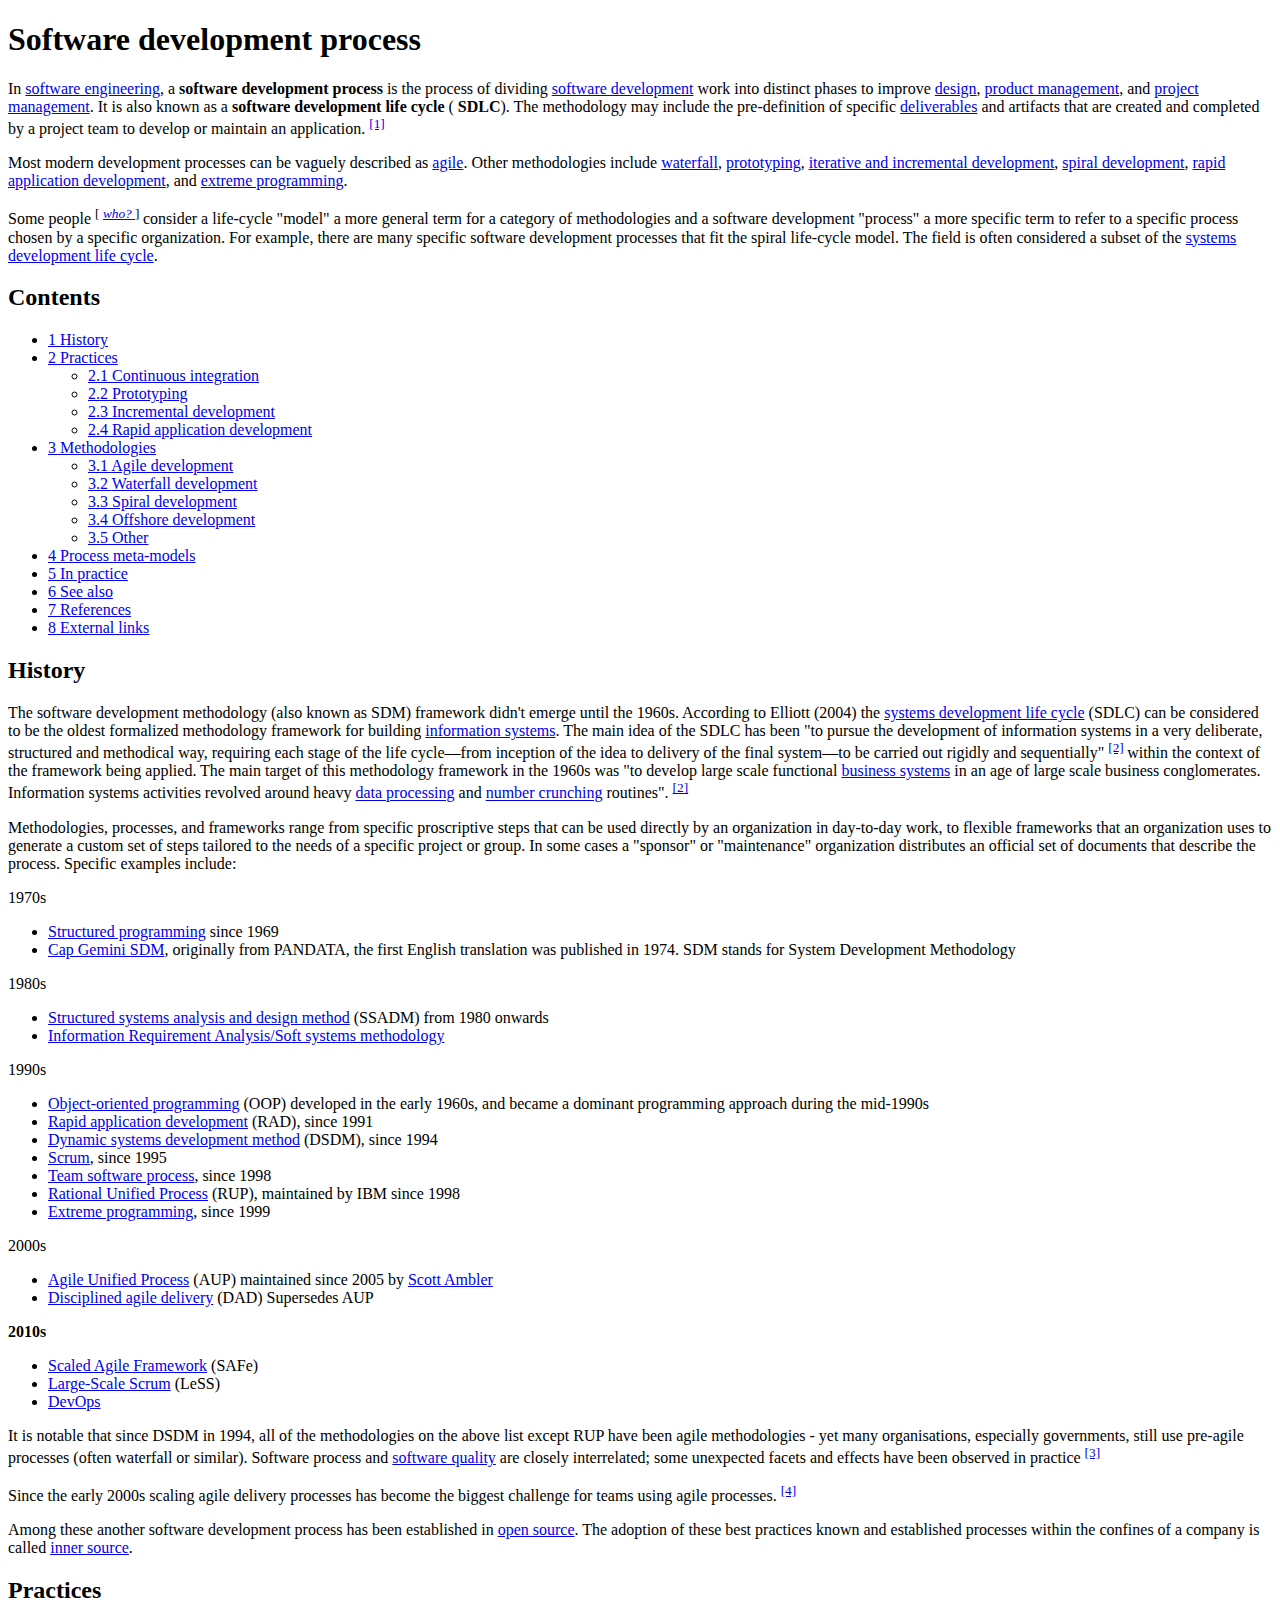
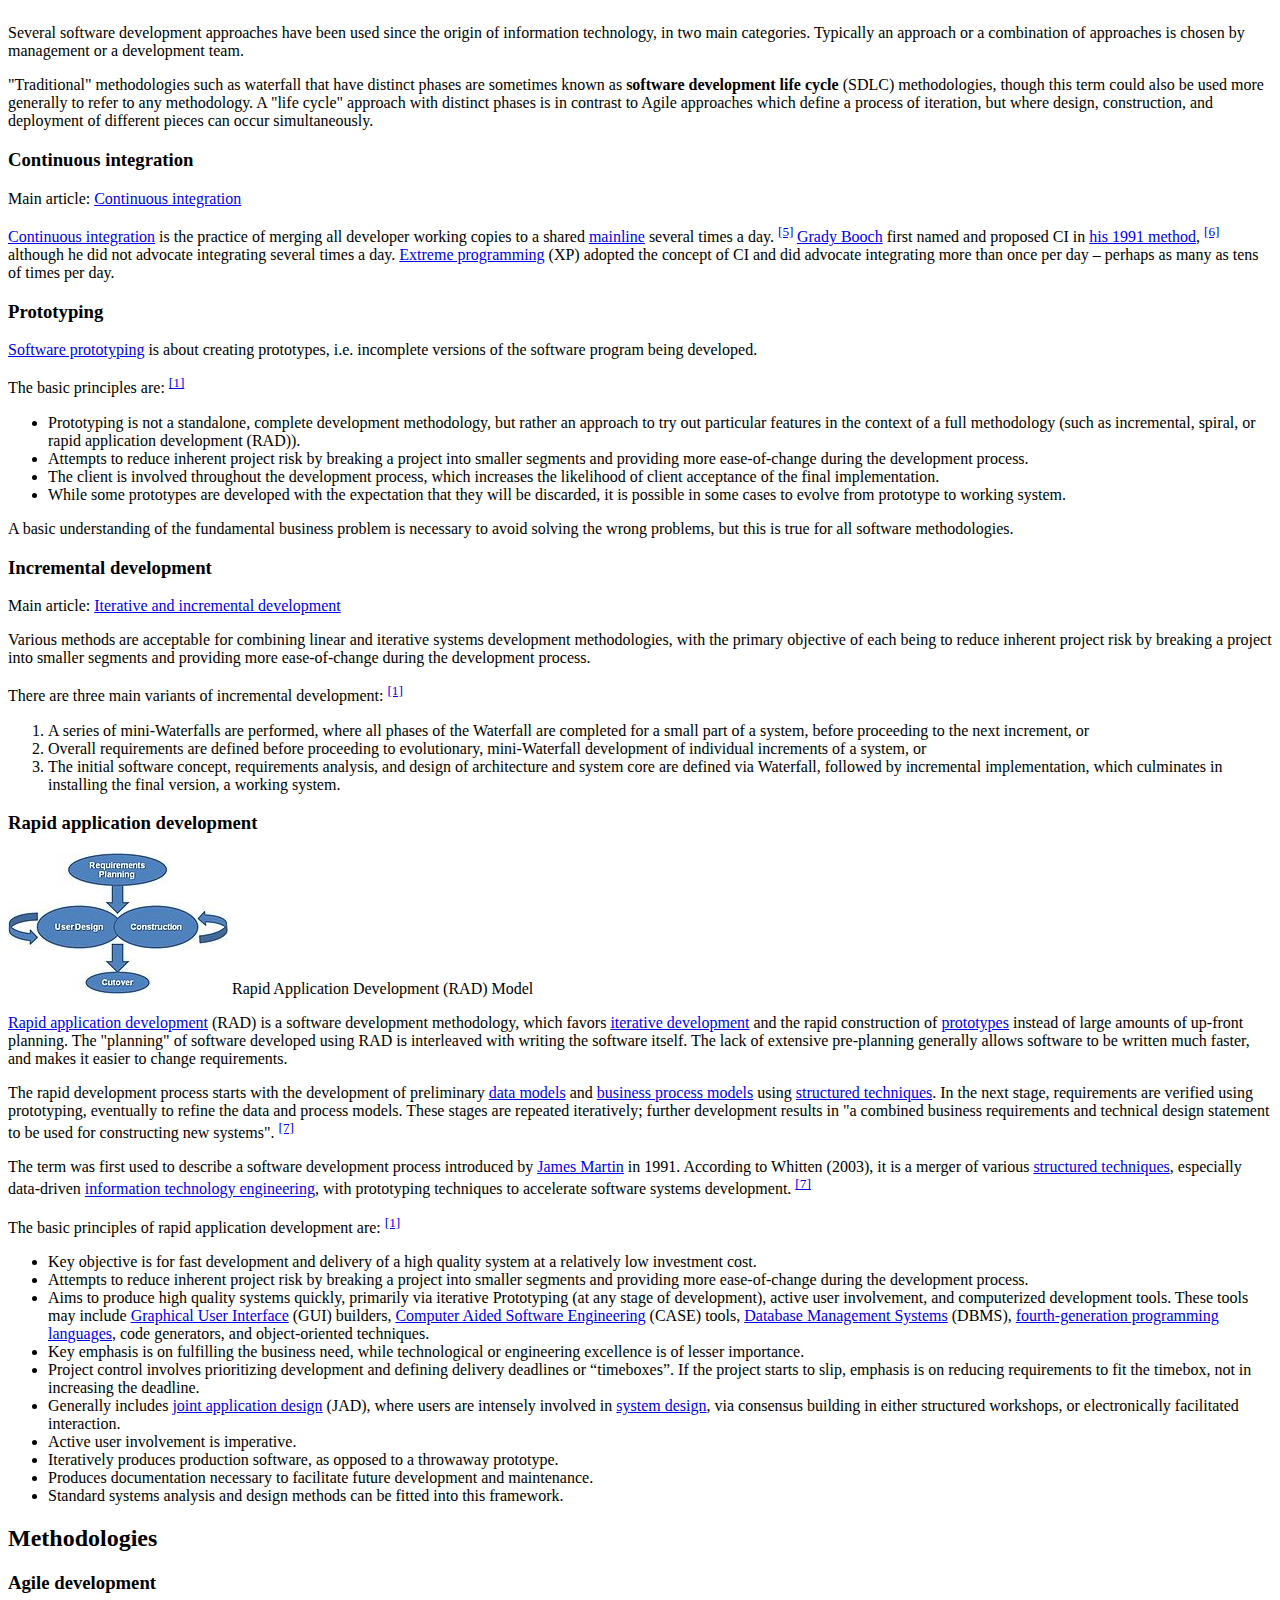
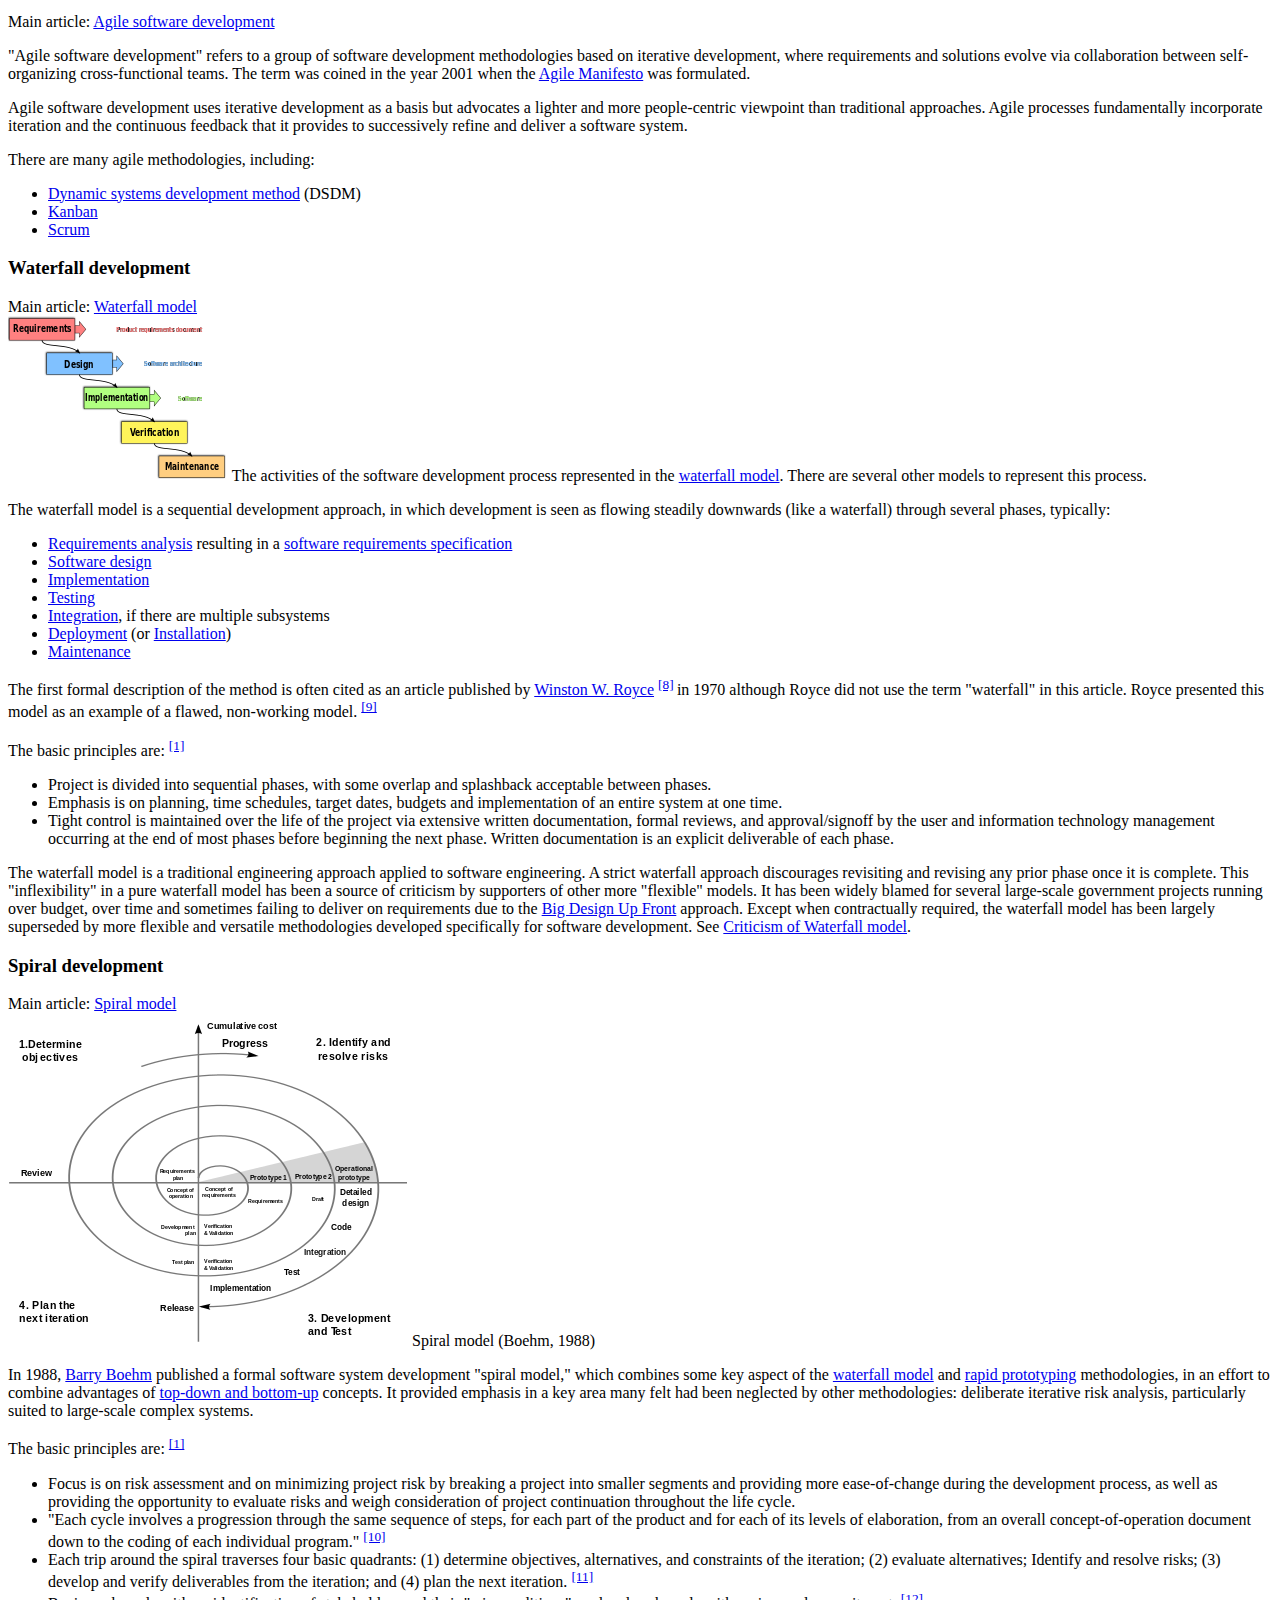
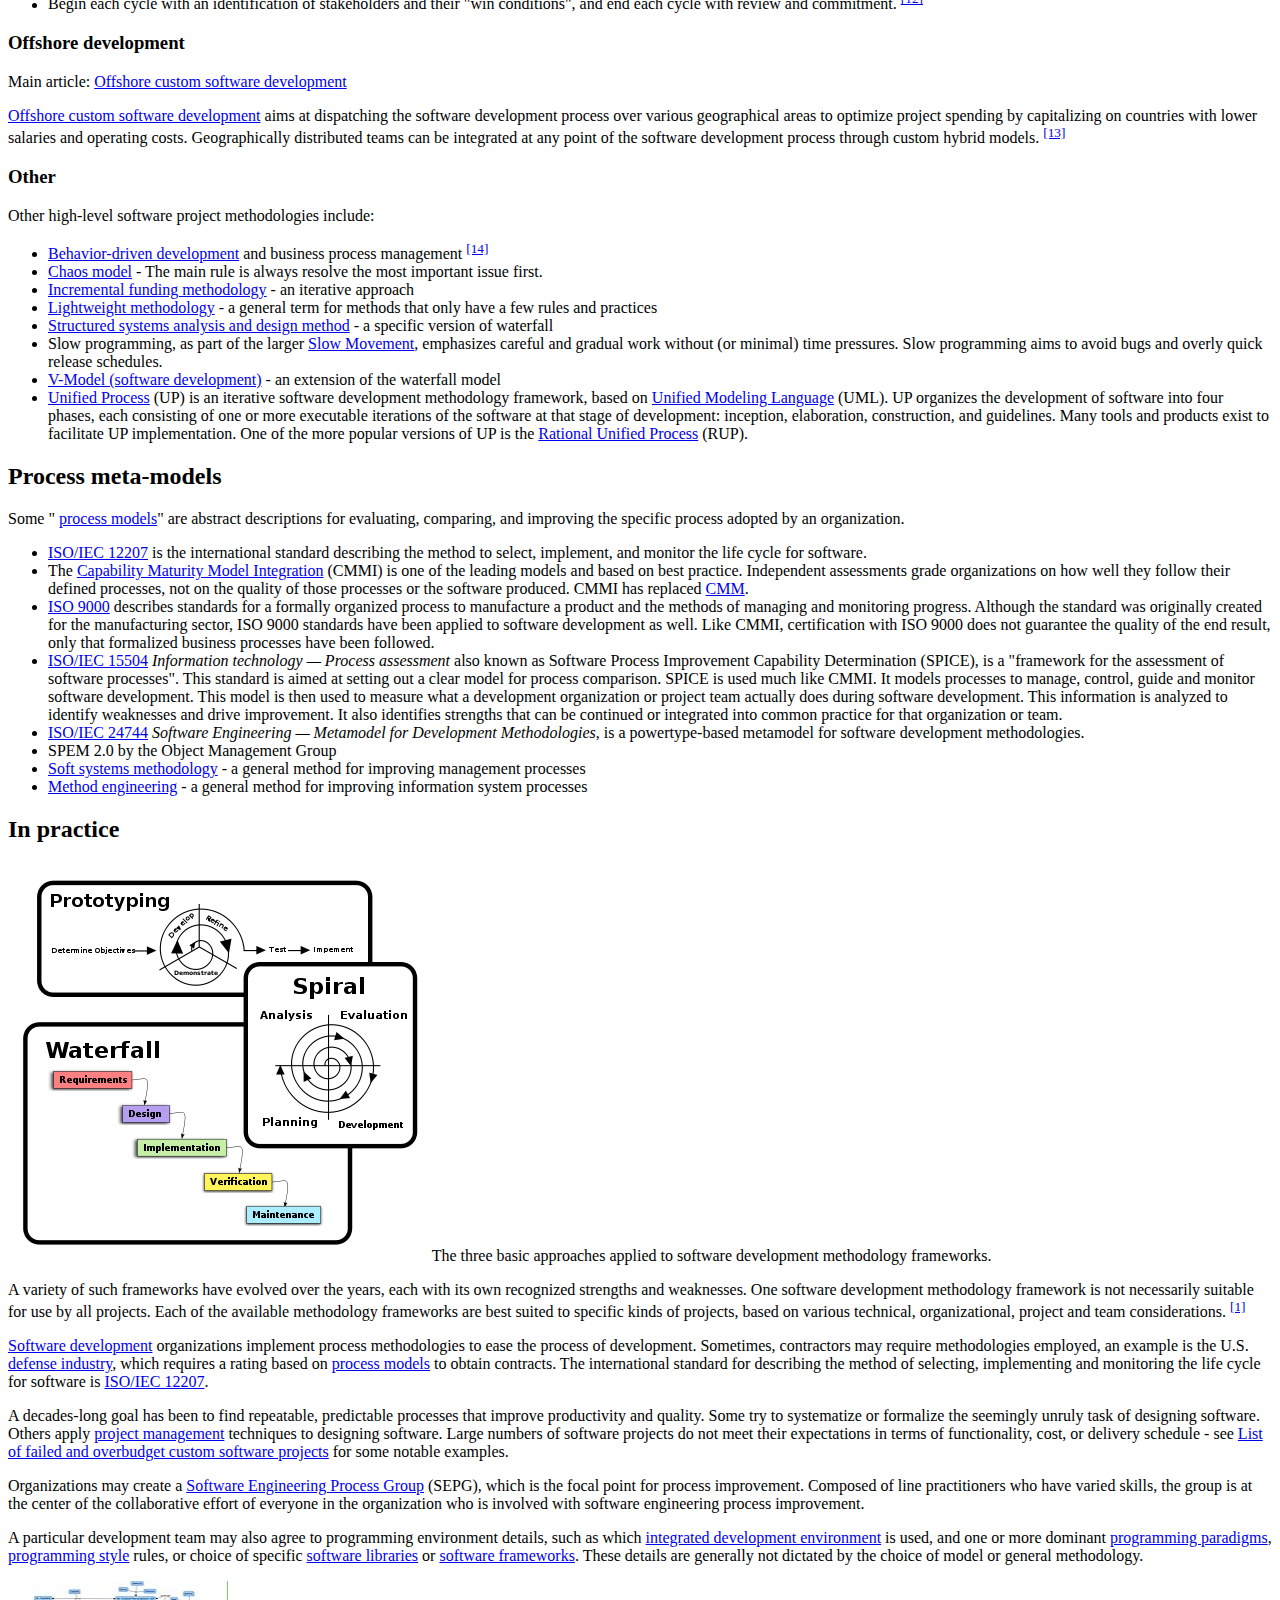
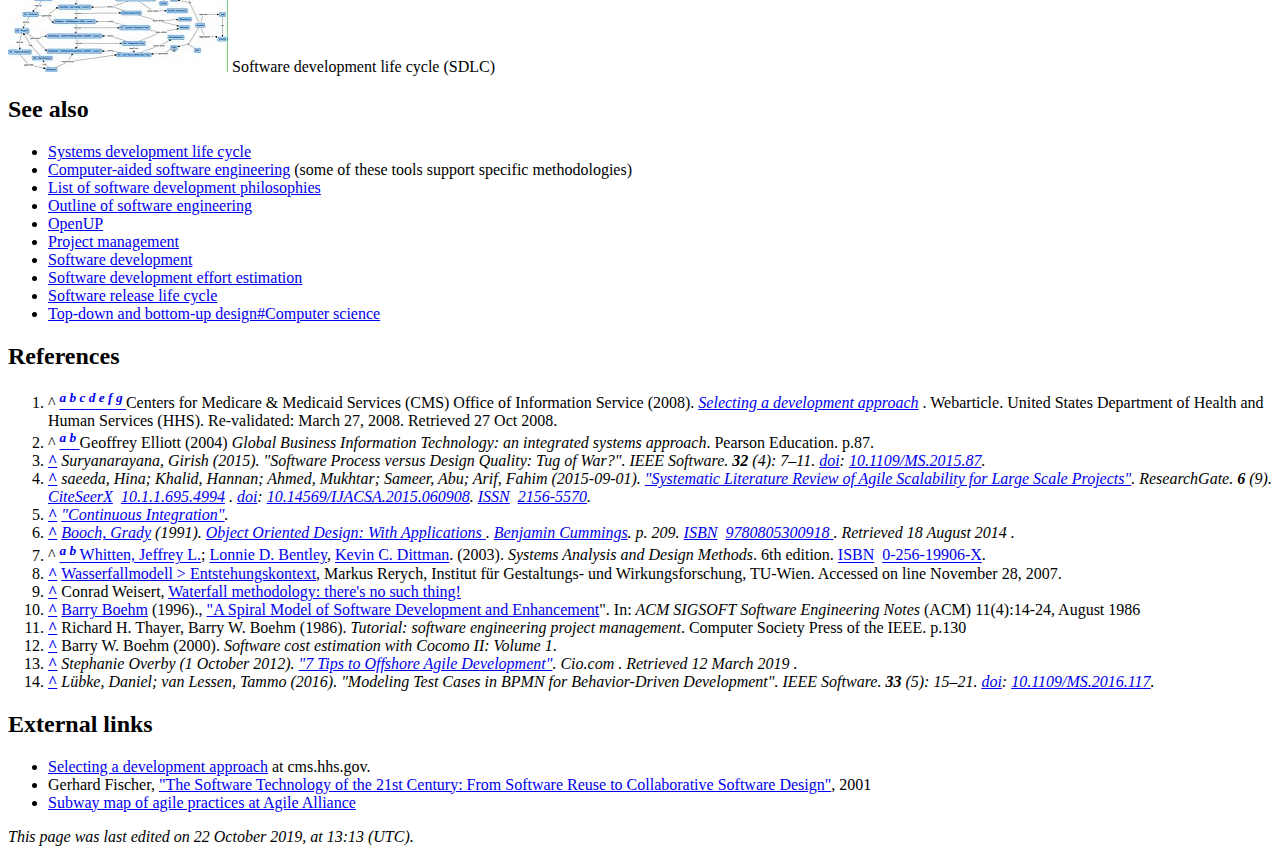
<file: lab107/index.html>
<!DOCTYPE html>
<html lang="en">
	<head>
		<meta charset="UTF-8"/>
		<title>Software development process</title>
		<link rel="apple-touch-icon" href="apple-favicon.png"/>
		<link rel="shortcut icon" href="favicon.ico"/>
		<link rel="canonical" href="https://en.wikipedia.org/wiki/Software_development_process"/>
	</head>
	<body>
		<h1>Software development process</h1>
		<p>
			In 
			<a href="https://en.wikipedia.org/wiki/Software_engineering" title="Software engineering">software engineering</a>, a 
			<b>software development process</b> is the process of dividing 
			<a href="https://en.wikipedia.org/wiki/Software_development" title="Software development">software development</a> work into distinct phases to improve 
			<a href="https://en.wikipedia.org/wiki/Software_design" title="Software design">design</a>, 
			<a href="https://en.wikipedia.org/wiki/Software_product_management" title="Software product management">product management</a>, and 
			<a href="https://en.wikipedia.org/wiki/Software_project_management" title="Software project management">project management</a>.  It is also known as a 
			<b>software development life cycle</b> (
			<b>SDLC</b>). The methodology may include the pre-definition of specific 
			<a href="https://en.wikipedia.org/wiki/Deliverable" title="Deliverable">deliverables</a> and artifacts that are created and completed by a project team to develop or maintain an application.
			<sup id="cite_ref-CMS08_1-0">
				<a href="#cite_note-CMS08-1">&#91;1&#93;</a>
			</sup>
		</p>
		<p>
			Most modern development processes can be vaguely described as 
			<a href="https://en.wikipedia.org/wiki/Agile_software_development" title="Agile software development">agile</a>. Other methodologies include 
			<a href="https://en.wikipedia.org/wiki/Waterfall_model" title="Waterfall model">waterfall</a>, 
			<a href="https://en.wikipedia.org/wiki/Software_prototyping" title="Software prototyping">prototyping</a>, 
			<a href="https://en.wikipedia.org/wiki/Iterative_and_incremental_development" title="Iterative and incremental development">iterative and incremental development</a>, 
			<a href="https://en.wikipedia.org/wiki/Spiral_development" title="Spiral development">spiral development</a>, 
			<a href="https://en.wikipedia.org/wiki/Rapid_application_development" title="Rapid application development">rapid application development</a>, and 
			<a href="https://en.wikipedia.org/wiki/Extreme_programming" title="Extreme programming">extreme programming</a>.
		</p>
		<p>
			Some people
			<sup>&#91;
				<i>
					<a href="https://en.wikipedia.org/wiki/Wikipedia:Manual_of_Style/Words_to_watch#Unsupported_attributions" title="Wikipedia:Manual of Style/Words to watch">
						<span title="The material near this tag possibly uses too-vague attribution or weasel words. (June 2019)">who?</span>
					</a>
				</i>&#93;
			</sup> consider a life-cycle "model" a more general term for a category of methodologies and a software development "process" a more specific term to refer to a specific process chosen by a specific organization. For example, there are many specific software development processes that fit the spiral life-cycle model. The field is often considered a subset of the 
			<a href="https://en.wikipedia.org/wiki/Systems_development_life_cycle" title="Systems development life cycle">systems development life cycle</a>.
		</p>

		<h2>Contents</h2>
		<ul>
			<li>
				<a href="#History">
					<span>1</span>
					<span>History</span>
				</a>
			</li>
			<li>
				<a href="#Practices">
					<span>2</span>
					<span>Practices</span>
				</a>
				<ul>
					<li>
						<a href="#Continuous_integration">
							<span>2.1</span>
							<span>Continuous integration</span>
						</a>
					</li>
					<li>
						<a href="#Prototyping">
							<span>2.2</span>
							<span>Prototyping</span>
						</a>
					</li>
					<li>
						<a href="#Incremental_development">
							<span>2.3</span>
							<span>Incremental development</span>
						</a>
					</li>
					<li>
						<a href="#Rapid_application_development">
							<span>2.4</span>
							<span>Rapid application development</span>
						</a>
					</li>
				</ul>
			</li>
			<li>
				<a href="#Methodologies">
					<span>3</span>
					<span>Methodologies</span>
				</a>
				<ul>
					<li>
						<a href="#Agile_development">
							<span>3.1</span>
							<span>Agile development</span>
						</a>
					</li>
					<li>
						<a href="#Waterfall_development">
							<span>3.2</span>
							<span>Waterfall development</span>
						</a>
					</li>
					<li>
						<a href="#Spiral_development">
							<span>3.3</span>
							<span>Spiral development</span>
						</a>
					</li>
					<li>
						<a href="#Offshore_development">
							<span>3.4</span>
							<span>Offshore development</span>
						</a>
					</li>
					<li>
						<a href="#Other">
							<span>3.5</span>
							<span>Other</span>
						</a>
					</li>
				</ul>
			</li>
			<li>
				<a href="#Process_meta-models">
					<span>4</span>
					<span>Process meta-models</span>
				</a>
			</li>
			<li>
				<a href="#In_practice">
					<span>5</span>
					<span>In practice</span>
				</a>
			</li>
			<li>
				<a href="#See_also">
					<span>6</span>
					<span>See also</span>
				</a>
			</li>
			<li>
				<a href="#References">
					<span>7</span>
					<span>References</span>
				</a>
			</li>
			<li>
				<a href="#External_links">
					<span>8</span>
					<span>External links</span>
				</a>
			</li>
		</ul>

		<h2 id="History">History</h2>
		<p>
			The software development methodology (also known as SDM) framework didn't emerge until the 1960s. According to Elliott (2004) the 
			<a href="https://en.wikipedia.org/wiki/Systems_development_life_cycle" title="Systems development life cycle">systems development life cycle</a> (SDLC) can be considered to be the oldest formalized methodology framework for building 
			<a href="https://en.wikipedia.org/wiki/Information_system" title="Information system">information systems</a>. The main idea of the SDLC has been "to pursue the development of information systems in a very deliberate, structured and methodical way, requiring each stage of the life cycle––from inception of the idea to delivery of the final system––to be carried out rigidly and sequentially"
			<sup id="cite_ref-Ell04_2-0">
				<a href="#cite_note-Ell04-2">&#91;2&#93;</a>
			</sup> within the context of the framework being applied. The main target of this methodology framework in the 1960s was "to develop large scale functional 
			<a href="https://en.wikipedia.org/wiki/Business_system" title="Business system">business systems</a> in an age of large scale business conglomerates. Information systems activities revolved around heavy 
			<a href="https://en.wikipedia.org/wiki/Data_processing" title="Data processing">data processing</a> and 
			<a href="https://en.wikipedia.org/wiki/Number_crunching" title="Number crunching">number crunching</a> routines".
			<sup id="cite_ref-Ell04_2-1">
				<a href="#cite_note-Ell04-2">&#91;2&#93;</a>
			</sup>
		</p>
		<p>
			Methodologies, processes, and frameworks range from specific proscriptive steps that can be used directly by an organization in day-to-day work, to flexible frameworks that an organization uses to generate a custom set of steps tailored to the needs of a specific project or group.  In some cases a "sponsor" or "maintenance" organization distributes an official set of documents that describe the process.  Specific examples include:
		</p>
		<dl>
			<dt>1970s</dt>
		</dl>
		<ul>
			<li>
				<a href="https://en.wikipedia.org/wiki/Structured_programming" title="Structured programming">Structured programming</a> since 1969
			</li>
			<li>
				<a href="https://en.wikipedia.org/wiki/Cap_Gemini_SDM" title="Cap Gemini SDM">Cap Gemini SDM</a>, originally from PANDATA, the first English translation was published in 1974. SDM stands for System Development Methodology
			</li>
		</ul>
		<dl>
			<dt>1980s</dt>
		</dl>
		<ul>
			<li>
				<a href="https://en.wikipedia.org/wiki/Structured_systems_analysis_and_design_method" title="Structured systems analysis and design method">Structured systems analysis and design method</a> (SSADM) from 1980 onwards
			</li>
			<li>
				<a href="https://en.wikipedia.org/wiki/Soft_systems_methodology" title="Soft systems methodology">Information Requirement Analysis/Soft systems methodology</a>
			</li>
		</ul>
		<dl>
			<dt>1990s</dt>
		</dl>
		<ul>
			<li>
				<a href="https://en.wikipedia.org/wiki/Object-oriented_programming" title="Object-oriented programming">Object-oriented programming</a> (OOP) developed in the early 1960s, and became a dominant programming approach during the mid-1990s
			</li>
			<li>
				<a href="https://en.wikipedia.org/wiki/Rapid_application_development" title="Rapid application development">Rapid application development</a> (RAD), since 1991
			</li>
			<li>
				<a href="https://en.wikipedia.org/wiki/Dynamic_systems_development_method" title="Dynamic systems development method">Dynamic systems development method</a> (DSDM), since 1994
			</li>
			<li>
				<a href="https://en.wikipedia.org/wiki/Scrum_(development)" title="Scrum (development)">Scrum</a>, since 1995
			</li>
			<li>
				<a href="https://en.wikipedia.org/wiki/Team_software_process" title="Team software process">Team software process</a>, since 1998
			</li>
			<li>
				<a href="https://en.wikipedia.org/wiki/Rational_Unified_Process" title="Rational Unified Process">Rational Unified Process</a> (RUP), maintained by IBM since 1998
			</li>
			<li>
				<a href="https://en.wikipedia.org/wiki/Extreme_programming" title="Extreme programming">Extreme programming</a>, since 1999
			</li>
		</ul>
		<dl>
			<dt>2000s</dt>
		</dl>
		<ul>
			<li>
				<a href="https://en.wikipedia.org/wiki/Agile_Unified_Process" title="Agile Unified Process">Agile Unified Process</a> (AUP) maintained since 2005 by 
				<a href="https://en.wikipedia.org/wiki/Scott_Ambler" title="Scott Ambler">Scott Ambler</a>
			</li>
			<li>
				<a href="https://en.wikipedia.org/wiki/Disciplined_agile_delivery" title="Disciplined agile delivery">Disciplined agile delivery</a> (DAD) Supersedes AUP
			</li>
		</ul>
		<p>
			<b>2010s</b>
		</p>
		<ul>
			<li>
				<a href="https://en.wikipedia.org/wiki/Scaled_Agile_Framework" title="Scaled Agile Framework">Scaled Agile Framework</a> (SAFe)
			</li>
			<li>
				<a href="https://en.wikipedia.org/wiki/Large-Scale_Scrum" title="Large-Scale Scrum">Large-Scale Scrum</a> (LeSS)
			</li>
			<li>
				<a href="https://en.wikipedia.org/wiki/DevOps" title="DevOps">DevOps</a>
			</li>
		</ul>
		<p>
			It is notable that since DSDM in 1994, all of the methodologies on the above list except RUP have been agile methodologies - yet many organisations, especially governments, still use  pre-agile processes (often waterfall or similar). Software process and 
			<a href="https://en.wikipedia.org/wiki/Software_quality" title="Software quality">software quality</a> are closely interrelated; some unexpected facets and effects have been observed in practice  
			<sup id="cite_ref-ieeesw_3-0">
				<a href="#cite_note-ieeesw-3">&#91;3&#93;</a>
			</sup>
		</p>
		<p>Since the early 2000s scaling agile delivery processes has become the biggest challenge for teams using agile processes.
			<sup id="cite_ref-4">
				<a href="#cite_note-4">&#91;4&#93;</a>
			</sup>
		</p>
		<p>Among these another software development process has been established in 
			<a href="https://en.wikipedia.org/wiki/Open-source_software" title="Open-source software">open source</a>. The adoption of these best practices known and established processes within the confines of a company is called 
			<a href="https://en.wikipedia.org/wiki/Inner_source" title="Inner source">inner source</a>.
		</p>

		<h2 id="Practices">Practices</h2>
		<p>
			Several software development approaches have been used since the origin of information technology, in two main categories. Typically an approach or a combination of approaches is chosen by management or a development team.
		</p>
		<p>
			"Traditional" methodologies such as waterfall that have distinct phases are sometimes known as 
			<b>software development life cycle</b> (SDLC) methodologies, though this term could also be used more generally to refer to any methodology. A "life cycle" approach with distinct phases is in contrast to Agile approaches which define a process of iteration, but where design, construction, and deployment of different pieces can occur simultaneously.
		</p>
		<h3 id="Continuous_integration">Continuous integration</h3>
		<div role="note">
			Main article: 
			<a href="https://en.wikipedia.org/wiki/Continuous_integration" title="Continuous integration">Continuous integration</a>
		</div>
		<p>
			<a href="https://en.wikipedia.org/wiki/Continuous_integration" title="Continuous integration">Continuous integration</a> is the practice of merging all developer working copies to a shared 
			<a href="https://en.wikipedia.org/wiki/Trunk_(software)" title="Trunk (software)">mainline</a> several times a day.
			<sup id="cite_ref-CI0_5-0">
				<a href="#cite_note-CI0-5">&#91;5&#93;</a>
			</sup>
			<a href="https://en.wikipedia.org/wiki/Grady_Booch" title="Grady Booch">Grady Booch</a> first named and proposed CI in 
			<a href="https://en.wikipedia.org/wiki/Booch_method" title="Booch method">his 1991 method</a>,
			<sup id="cite_ref-6">
				<a href="#cite_note-6">&#91;6&#93;</a>
			</sup> although he did not advocate integrating several times a day. 
			<a href="https://en.wikipedia.org/wiki/Extreme_programming" title="Extreme programming">Extreme programming</a> (XP) adopted the concept of CI and did advocate integrating more than once per day – perhaps as many as tens of times per day.
		</p>
		<h3 id="Prototyping">Prototyping</h3>
		<p>
			<a href="https://en.wikipedia.org/wiki/Software_prototyping" title="Software prototyping">Software prototyping</a> is about creating prototypes, i.e. incomplete versions of the software program being developed.
		</p>
		<p>
			The basic principles are:
			<sup id="cite_ref-CMS08_1-1">
				<a href="#cite_note-CMS08-1">&#91;1&#93;</a>
			</sup>
		</p>
		<ul>
			<li>
				Prototyping is not a standalone, complete development methodology, but rather an approach to try out particular features in the context of a full methodology (such as incremental, spiral, or rapid application development (RAD)).
			</li>
			<li>Attempts to reduce inherent project risk by breaking a project into smaller segments and providing more ease-of-change during the development process.</li>
			<li>The client is involved throughout the development process, which increases the likelihood of client acceptance of the final implementation.</li>
			<li>While some prototypes are developed with the expectation that they will be discarded, it is possible in some cases to evolve from prototype to working system.</li>
		</ul>
		<p>
			A basic understanding of the fundamental business problem is necessary to avoid solving the wrong problems, but this is true for all software methodologies.
		</p>
		<h3 id="Incremental_development">Incremental development</h3>
		<div role="note">
			Main article: 
			<a href="https://en.wikipedia.org/wiki/Iterative_and_incremental_development" title="Iterative and incremental development">Iterative and incremental development</a>
		</div>
		<p>
			Various methods are acceptable for combining linear and iterative systems development methodologies, with the primary objective of each being to reduce inherent project risk by breaking a project into smaller segments and providing more ease-of-change during the development process.
		</p>
		<p>
			There are three main variants of incremental development:
			<sup id="cite_ref-CMS08_1-2">
				<a href="#cite_note-CMS08-1">&#91;1&#93;</a>
			</sup>
		</p>
		<ol>
			<li>A series of mini-Waterfalls are performed, where all phases of the Waterfall are completed for a small part of a system, before proceeding to the next increment, or</li>
			<li>Overall requirements are defined before proceeding to evolutionary, mini-Waterfall development of individual increments of a system, or</li>
			<li>
				The initial software concept, requirements analysis, and design of architecture and system core are defined via Waterfall, followed by incremental implementation, which culminates in installing the final version, a working system.
			</li>
		</ol>
		<h3 id="Rapid_application_development">Rapid application development</h3>
		<img src="img/RADModel.JPG" width="220" height="141" />
		<span>Rapid Application Development (RAD) Model</span>
		<p>
			<a href="https://en.wikipedia.org/wiki/Rapid_application_development" title="Rapid application development">Rapid application development</a> (RAD) is a software development methodology, which favors 
			<a href="https://en.wikipedia.org/wiki/Iterative_development" title="Iterative development">iterative development</a> and the rapid construction of 
			<a href="https://en.wikipedia.org/wiki/Prototype" title="Prototype">prototypes</a> instead of large amounts of up-front planning. The "planning" of software developed using RAD is interleaved with writing the software itself. The lack of extensive pre-planning generally allows software to be written much faster, and makes it easier to change requirements.
		</p>
		<p>
			The rapid development process starts with the development of preliminary 
			<a href="https://en.wikipedia.org/wiki/Data_model" title="Data model">data models</a> and 
			<a href="https://en.wikipedia.org/wiki/Business_process_model" title="Business process model">business process models</a> using 
			<a href="https://en.wikipedia.org/wiki/Structured_technique" title="Structured technique">structured techniques</a>. In the next stage, requirements are verified using prototyping, eventually to refine the data and process models. These stages are repeated iteratively; further development results in "a combined business requirements and technical design statement to be used for constructing new systems".
			<sup id="cite_ref-WBD04_7-0">
				<a href="#cite_note-WBD04-7">&#91;7&#93;</a>
			</sup>
		</p>
		<p>
			The term was first used to describe a software development process introduced by 
			<a href="https://en.wikipedia.org/wiki/James_Martin_(author)" title="James Martin (author)">James Martin</a> in 1991.  According to Whitten (2003), it is a merger of various 
			<a href="https://en.wikipedia.org/wiki/Structured_Analysis_and_Design_Technique" title="Structured Analysis and Design Technique">structured techniques</a>, especially data-driven 
			<a href="https://en.wikipedia.org/wiki/Information_technology_engineering" title="Information technology engineering">information technology engineering</a>, with prototyping techniques to accelerate software systems development.
			<sup id="cite_ref-WBD04_7-1">
				<a href="#cite_note-WBD04-7">&#91;7&#93;</a>
			</sup>
		</p>
		<p>
			The basic principles of rapid application development are:
			<sup id="cite_ref-CMS08_1-3">
				<a href="#cite_note-CMS08-1">&#91;1&#93;</a>
			</sup>
		</p>
		<ul>
			<li>Key objective is for fast development and delivery of a high quality system at a relatively low investment cost.</li>
			<li>Attempts to reduce inherent project risk by breaking a project into smaller segments and providing more ease-of-change during the development process.</li>
			<li>
				Aims to produce high quality systems quickly, primarily via iterative Prototyping (at any stage of development), active user involvement, and computerized development tools. These tools may include 
				<a href="https://en.wikipedia.org/wiki/Graphical_User_Interface" title="Graphical User Interface">Graphical User Interface</a> (GUI) builders, 
				<a href="https://en.wikipedia.org/wiki/Computer_Aided_Software_Engineering" title="Computer Aided Software Engineering">Computer Aided Software Engineering</a> (CASE) tools, 
				<a href="https://en.wikipedia.org/wiki/Database_Management_System" title="Database Management System">Database Management Systems</a> (DBMS), 
				<a href="https://en.wikipedia.org/wiki/Fourth-generation_programming_language" title="Fourth-generation programming language">fourth-generation programming languages</a>, code generators, and object-oriented techniques.
			</li>
			<li>
				Key emphasis is on fulfilling the business need, while technological or engineering excellence is of lesser importance.
			</li>
			<li>
				Project control involves prioritizing development and defining delivery deadlines or “timeboxes”. If the project starts to slip, emphasis is on reducing requirements to fit the timebox, not in increasing the deadline.
			</li>
			<li>
				Generally includes 
				<a href="https://en.wikipedia.org/wiki/Joint_application_design" title="Joint application design">joint application design</a> (JAD), where users are intensely involved in 
				<a href="https://en.wikipedia.org/wiki/System_design" title="System design">system design</a>, via consensus building in either structured workshops, or electronically facilitated interaction.
			</li>
			<li>Active user involvement is imperative.</li>
			<li>Iteratively produces production software, as opposed to a throwaway prototype.</li>
			<li>Produces documentation necessary to facilitate future development and maintenance.</li>
			<li>Standard systems analysis and design methods can be fitted into this framework.</li>
		</ul>

		<h2 id="Methodologies">Methodologies</h2>
		<h3 id="Agile_development">Agile development</h3>
		<div role="note">
			Main article: 
			<a href="https://en.wikipedia.org/wiki/Agile_software_development" title="Agile software development">Agile software development</a>
		</div>
		<p>
			"Agile software development" refers to a group of software development methodologies based on iterative development, where requirements and solutions evolve via collaboration between self-organizing cross-functional teams. The term was coined in the year 2001 when the 
			<a href="https://en.wikipedia.org/wiki/Agile_Manifesto" title="Agile Manifesto">Agile Manifesto</a> was formulated.
		</p>
		<p>
			Agile software development uses iterative development as a basis but advocates a lighter and more people-centric viewpoint than traditional approaches. Agile processes fundamentally incorporate iteration and the continuous feedback that it provides to successively refine and deliver a software system.
		</p>
		<p>
			There are many agile methodologies, including:
		</p>
		<ul>
			<li>
				<a href="https://en.wikipedia.org/wiki/Dynamic_systems_development_method" title="Dynamic systems development method">Dynamic systems development method</a> (DSDM)
			</li>
			<li>
				<a href="https://en.wikipedia.org/wiki/Kanban_(development)" title="Kanban (development)">Kanban</a>
			</li>
			<li>
				<a href="https://en.wikipedia.org/wiki/Scrum_(development)" title="Scrum (development)">Scrum</a>
			</li>
		</ul>
		<h3 id="Waterfall_development">Waterfall development</h3>
		<div role="note">Main article: 
			<a href="https://en.wikipedia.org/wiki/Waterfall_model" title="Waterfall model">Waterfall model</a>
		</div>
		<img alt="" src="img/Waterfall_model.png" width="220" height="165" />
		<span>
			The activities of the software development process represented in the 
			<a href="https://en.wikipedia.org/wiki/Waterfall_model" title="Waterfall model">waterfall model</a>. There are several other models to represent this process.
		</span>
		<p>
			The waterfall model is a sequential development approach, in which development is seen as flowing steadily downwards (like a waterfall) through several phases, typically:
		</p>
		<ul>
			<li>
				<a href="https://en.wikipedia.org/wiki/Requirements_analysis" title="Requirements analysis">Requirements analysis</a> resulting in a 
				<a href="https://en.wikipedia.org/wiki/Software_requirements_specification" title="Software requirements specification">software requirements specification</a>
			</li>
			<li>
				<a href="https://en.wikipedia.org/wiki/Software_design" title="Software design">Software design</a>
			</li>
			<li>
				<a href="https://en.wikipedia.org/wiki/Computer_programming" title="Computer programming">Implementation</a>
			</li>
			<li>
				<a href="https://en.wikipedia.org/wiki/Software_testing" title="Software testing">Testing</a>
			</li>
			<li>
				<a href="https://en.wikipedia.org/wiki/System_integration" title="System integration">Integration</a>, if there are multiple subsystems
			</li>
			<li>
				<a href="https://en.wikipedia.org/wiki/Software_deployment" title="Software deployment">Deployment</a> (or 
				<a href="https://en.wikipedia.org/wiki/Installation_(computer_programs)" title="Installation (computer programs)">Installation</a>)
			</li>
			<li>
				<a href="https://en.wikipedia.org/wiki/Software_maintenance" title="Software maintenance">Maintenance</a>
			</li>
		</ul>
		<p>
			The first formal description of the method is often cited as an article published by 
			<a href="https://en.wikipedia.org/wiki/Winston_W._Royce" title="Winston W. Royce">Winston W. Royce</a>
			<sup id="cite_ref-8">
				<a href="#cite_note-8">&#91;8&#93;</a>
			</sup> in 1970 although Royce did not use the term "waterfall" in this article. Royce presented this model as an example of a flawed, non-working model.
			<sup id="cite_ref-9">
				<a href="#cite_note-9">&#91;9&#93;</a>
			</sup>
		</p>
		<p>
			The basic principles are:
			<sup id="cite_ref-CMS08_1-4">
				<a href="#cite_note-CMS08-1">&#91;1&#93;</a>
			</sup>
		</p>
		<ul>
			<li>Project is divided into sequential phases, with some overlap and splashback acceptable between phases.</li>
			<li>Emphasis is on planning, time schedules, target dates, budgets and implementation of an entire system at one time.</li>
			<li>
				Tight control is maintained over the life of the project via extensive written documentation, formal reviews, and approval/signoff by the user and information technology management occurring at the end of most phases before beginning the next phase.  Written documentation is an explicit deliverable of each phase.
			</li>
		</ul>
		<p>
			The waterfall model is a traditional engineering approach applied to software engineering.  A strict waterfall approach discourages revisiting and revising any prior phase once it is complete. This "inflexibility" in a pure waterfall model has been a source of criticism by supporters of other more "flexible" models.  It has been widely blamed for several large-scale government projects running over budget, over time and sometimes failing to deliver on requirements due to the 
			<a href="https://en.wikipedia.org/wiki/Big_Design_Up_Front" title="Big Design Up Front">Big Design Up Front</a> approach. Except when contractually required, the waterfall model has been largely superseded by more flexible and versatile methodologies developed specifically for software development. See 
			<a href="https://en.wikipedia.org/wiki/Waterfall_model#Criticism" title="Waterfall model">Criticism of Waterfall model</a>.
		</p>
		<h3 id="Spiral_development">Spiral development</h3>
		<div role="note">
			Main article: 
			<a href="https://en.wikipedia.org/wiki/Spiral_model" title="Spiral model">Spiral model</a>
		</div>
		<img src="img/Spiral_model_%28Boehm%2C_1988%29.png" width="400" height="333" />
		<span>Spiral model (Boehm, 1988)</span>
		<p>
			In 1988, 
			<a href="https://en.wikipedia.org/wiki/Barry_Boehm" title="Barry Boehm">Barry Boehm</a> published a formal software system development "spiral model," which combines some key aspect of the 
			<a href="https://en.wikipedia.org/wiki/Waterfall_model" title="Waterfall model">waterfall model</a> and 
			<a href="https://en.wikipedia.org/wiki/Rapid_application_development" title="Rapid application development">rapid prototyping</a> methodologies, in an effort to combine advantages of 
			<a href="https://en.wikipedia.org/wiki/Top-down_and_bottom-up_design" title="Top-down and bottom-up design">top-down and bottom-up</a> concepts.  It provided emphasis in a key area many felt had been neglected by other methodologies: deliberate iterative risk analysis, particularly suited to large-scale complex systems.
		</p>
		<p>
			The basic principles are:
			<sup id="cite_ref-CMS08_1-5">
				<a href="#cite_note-CMS08-1">&#91;1&#93;</a>
			</sup>
		</p>
		<ul>
			<li>
				Focus is on risk assessment and on minimizing project risk by breaking a project into smaller segments and providing more ease-of-change during the development process, as well as providing the opportunity to evaluate risks and weigh consideration of project continuation throughout the life cycle.
			</li>
			<li>
				"Each cycle involves a progression through the same sequence of steps, for each part of the product and for each of its levels of elaboration, from an overall concept-of-operation document down to the coding of each individual program."
				<sup id="cite_ref-BB86_10-0">
					<a href="#cite_note-BB86-10">&#91;10&#93;</a>
				</sup>
			</li>
			<li>
				Each trip around the spiral traverses four basic quadrants: (1) determine objectives, alternatives, and constraints of the iteration; (2) evaluate alternatives; Identify and resolve risks; (3) develop and verify deliverables from the iteration; and (4) plan the next iteration.
				<sup id="cite_ref-RT-BB86_11-0">
					<a href="#cite_note-RT-BB86-11">&#91;11&#93;</a>
				</sup>
			</li>
			<li>
				Begin each cycle with an identification of stakeholders and their "win conditions", and end each cycle with review and commitment.
				<sup id="cite_ref-12">
					<a href="#cite_note-12">&#91;12&#93;</a>
				</sup>
			</li>
		</ul>
		<h3 id="Offshore_development">Offshore development</h3>
		<div role="note">
			Main article: 
			<a href="https://en.wikipedia.org/wiki/Offshore_custom_software_development" title="Offshore custom software development">Offshore custom software development</a>
		</div>
		<p>
			<a href="https://en.wikipedia.org/wiki/Offshore_custom_software_development" title="Offshore custom software development">Offshore custom software development</a> aims at dispatching the software development process over various geographical areas to optimize project spending by capitalizing on countries with lower salaries and operating costs. Geographically distributed teams can be integrated at any point of the software development process through custom hybrid models.
			<sup id="cite_ref-13">
				<a href="#cite_note-13">&#91;13&#93;</a>
			</sup>
		</p>
		<h3 id="Other">Other</h3>
		<p>
			Other high-level software project methodologies include:
		</p>
		<ul>
			<li>
				<a href="https://en.wikipedia.org/wiki/Behavior-driven_development" title="Behavior-driven development">Behavior-driven development</a> and business process management
				<sup id="cite_ref-ieeeswbdd_14-0">
					<a href="#cite_note-ieeeswbdd-14">&#91;14&#93;</a>
				</sup>
			</li>
			<li>
				<a href="https://en.wikipedia.org/wiki/Chaos_model" title="Chaos model">Chaos model</a> - The main rule is always resolve the most important issue first.
			</li>
			<li>
				<a href="https://en.wikipedia.org/wiki/Incremental_funding_methodology" title="Incremental funding methodology">Incremental funding methodology</a> - an iterative approach
			</li>
			<li>
				<a href="https://en.wikipedia.org/wiki/Lightweight_methodology" title="Lightweight methodology">Lightweight methodology</a> - a general term for methods that only have a few rules and practices
			</li>
			<li>
				<a href="https://en.wikipedia.org/wiki/Structured_systems_analysis_and_design_method" title="Structured systems analysis and design method">Structured systems analysis and design method</a> - a specific version of waterfall
			</li>
			<li>
				Slow programming, as part of the larger 
				<a href="https://en.wikipedia.org/wiki/Slow_movement_(culture)" title="Slow movement (culture)">Slow Movement</a>, emphasizes careful and gradual work without (or minimal) time pressures. Slow programming aims to avoid bugs and overly quick release schedules.
			</li>
			<li>
				<a href="https://en.wikipedia.org/wiki/V-Model_(software_development)" title="V-Model (software development)">V-Model (software development)</a> - an extension of the waterfall model
			</li>
			<li>
				<a href="https://en.wikipedia.org/wiki/Unified_Process" title="Unified Process">Unified Process</a> (UP) is an iterative software development methodology framework, based on 
				<a href="https://en.wikipedia.org/wiki/Unified_Modeling_Language" title="Unified Modeling Language">Unified Modeling Language</a> (UML). UP organizes the development of software into four phases, each consisting of one or more executable iterations of the software at that stage of development: inception, elaboration, construction, and guidelines. Many tools and products exist to facilitate UP implementation. One of the more popular versions of UP is the 
				<a href="https://en.wikipedia.org/wiki/Rational_Unified_Process" title="Rational Unified Process">Rational Unified Process</a> (RUP).
			</li>
		</ul>

		<h2 id="Process_meta-models">Process meta-models</h2>
		<p>
			Some "
			<a href="https://en.wikipedia.org/wiki/Process_model" title="Process model">process models</a>" are abstract descriptions for evaluating, comparing, and improving the specific process adopted by an organization.
		</p>
		<ul>
			<li>
				<a href="https://en.wikipedia.org/wiki/ISO/IEC_12207" title="ISO/IEC 12207">ISO/IEC 12207</a> is the international standard describing the method to select, implement, and monitor the life cycle for software.
			</li>
			<li>
				The 
				<a href="https://en.wikipedia.org/wiki/Capability_Maturity_Model_Integration" title="Capability Maturity Model Integration">Capability Maturity Model Integration</a> (CMMI) is one of the leading models and based on best practice. Independent assessments grade organizations on how well they follow their defined processes, not on the quality of those processes or the software produced. CMMI has replaced 
				<a href="https://en.wikipedia.org/wiki/Capability_Maturity_Model" title="Capability Maturity Model">CMM</a>.
			</li>
			<li>
				<a href="https://en.wikipedia.org/wiki/ISO_9000" title="ISO 9000">ISO 9000</a> describes standards for a formally organized process to manufacture a product and the methods of managing and monitoring progress. Although the standard was originally created for the manufacturing sector, ISO 9000 standards have been applied to software development as well. Like CMMI, certification with ISO 9000 does not guarantee the quality of the end result, only that formalized business processes have been followed.
			</li>
			<li>
				<a href="https://en.wikipedia.org/wiki/ISO/IEC_15504" title="ISO/IEC 15504">ISO/IEC 15504</a>
				<i>Information technology &#8212; Process assessment</i> also known as Software Process Improvement Capability Determination (SPICE), is a "framework for the assessment of software processes". This standard is aimed at setting out a clear model for process comparison. SPICE is used much like CMMI. It models processes to manage, control, guide and monitor software development. This model is then used to measure what a development organization or project team actually does during software development. This information is analyzed to identify weaknesses and drive improvement. It also identifies strengths that can be continued or integrated into common practice for that organization or team.
			</li>
			<li>
				<a href="https://en.wikipedia.org/wiki/ISO/IEC_24744" title="ISO/IEC 24744">ISO/IEC 24744</a>
				<i>Software Engineering — Metamodel for Development Methodologies</i>, is a powertype-based metamodel for software development methodologies.
			</li>
			<li>SPEM 2.0 by the Object Management Group</li>
			<li>
				<a href="https://en.wikipedia.org/wiki/Soft_systems_methodology" title="Soft systems methodology">Soft systems methodology</a> - a general method for improving management processes
			</li>
			<li>
				<a href="https://en.wikipedia.org/wiki/Method_engineering" title="Method engineering">Method engineering</a> - a general method for improving information system processes
			</li>
		</ul>

		<h2 id="In_practice">In practice</h2>
		<img alt="" src="img/Three_software_development_patterns_mashed_together.png" width="420" height="398" />
		<span>The three basic approaches applied to software development methodology frameworks.</span>
		<p>
			A variety of such frameworks have evolved over the years, each with its own recognized strengths and weaknesses. One software development methodology framework is not necessarily suitable for use by all projects. Each of the available methodology frameworks are best suited to specific kinds of projects, based on various technical, organizational, project and team considerations.
			<sup id="cite_ref-CMS08_1-6">
				<a href="#cite_note-CMS08-1">&#91;1&#93;</a>
			</sup>
		</p>
		<p>
			<a href="https://en.wikipedia.org/wiki/Software_development" title="Software development">Software development</a> organizations implement process methodologies to ease the process of development. Sometimes, contractors may require methodologies employed, an example is the U.S. 
			<a href="https://en.wikipedia.org/wiki/Arms_industry" title="Arms industry">defense industry</a>, which requires a rating based on 
			<a href="https://en.wikipedia.org/wiki/Process_model" title="Process model">process models</a> to obtain contracts.  The international standard for describing the method of selecting, implementing and monitoring the life cycle for software is 
			<a href="https://en.wikipedia.org/wiki/ISO/IEC_12207" title="ISO/IEC 12207">ISO/IEC 12207</a>.
		</p>
		<p>
			A decades-long goal has been to find repeatable, predictable processes that improve productivity and quality. Some try to systematize or formalize the seemingly unruly task of designing software. Others apply 
			<a href="https://en.wikipedia.org/wiki/Project_management" title="Project management">project management</a> techniques to designing software. Large numbers of software projects do not meet their expectations in terms of functionality, cost, or delivery schedule - see 
			<a href="https://en.wikipedia.org/wiki/List_of_failed_and_overbudget_custom_software_projects" title="List of failed and overbudget custom software projects">List of failed and overbudget custom software projects</a> for some notable examples.
		</p>
		<p>
			Organizations may create a 
			<a href="https://en.wikipedia.org/wiki/Software_Engineering_Process_Group" title="Software Engineering Process Group">Software Engineering Process Group</a> (SEPG), which is the focal point for process improvement. Composed of line practitioners who have varied skills, the group is at the center of the collaborative effort of everyone in the organization who is involved with software engineering process improvement.
		</p>
		<p>
			A particular development team may also agree to programming environment details, such as which 
			<a href="https://en.wikipedia.org/wiki/Integrated_development_environment" title="Integrated development environment">integrated development environment</a> is used, and one or more dominant 
			<a href="https://en.wikipedia.org/wiki/Programming_paradigm" title="Programming paradigm">programming paradigms</a>, 
			<a href="https://en.wikipedia.org/wiki/Programming_style" title="Programming style">programming style</a> rules, or choice of specific 
			<a href="https://en.wikipedia.org/wiki/Software_libraries" title="Software libraries">software libraries</a> or 
			<a href="https://en.wikipedia.org/wiki/Software_framework" title="Software framework">software frameworks</a>.  These details are generally not dictated by the choice of model or general methodology.
		</p>
		<img src="img/SLDC.jpg" width="220" height="91" />
		<span>Software development life cycle (SDLC)</span>

		<h2 id="See_also">See also</h2>
		<ul>
			<li>
				<a href="https://en.wikipedia.org/wiki/Systems_development_life_cycle" title="Systems development life cycle">Systems development life cycle</a>
			</li>
			<li>
				<a href="https://en.wikipedia.org/wiki/Computer-aided_software_engineering" title="Computer-aided software engineering">Computer-aided software engineering</a> (some of these tools support specific methodologies)
			</li>
			<li>
				<a href="https://en.wikipedia.org/wiki/List_of_software_development_philosophies" title="List of software development philosophies">List of software development philosophies</a>
			</li>
			<li>
				<a href="https://en.wikipedia.org/wiki/Outline_of_software_engineering" title="Outline of software engineering">Outline of software engineering</a>
			</li>
			<li>
				<a href="https://en.wikipedia.org/wiki/OpenUP" title="OpenUP">OpenUP</a>
			</li>
			<li>
				<a href="https://en.wikipedia.org/wiki/Project_management" title="Project management">Project management</a>
			</li>
			<li>
				<a href="https://en.wikipedia.org/wiki/Software_development" title="Software development">Software development</a>
			</li>
			<li>
				<a href="https://en.wikipedia.org/wiki/Software_development_effort_estimation" title="Software development effort estimation">Software development effort estimation</a>
			</li>
			<li>
				<a href="https://en.wikipedia.org/wiki/Software_release_life_cycle" title="Software release life cycle">Software release life cycle</a>
			</li>
			<li>
				<a href="https://en.wikipedia.org/wiki/Top-down_and_bottom-up_design#Computer_science" title="Top-down and bottom-up design">Top-down and bottom-up design#Computer science</a>
			</li>
		</ul>

		<h2 id="References">References</h2>
		<ol>
			<li id="cite_note-CMS08-1">
				<span>^ 
					<a href="#cite_ref-CMS08_1-0">
						<sup>
							<i>
								<b>a</b>
							</i>
						</sup>
					</a>
					<a href="#cite_ref-CMS08_1-1">
						<sup>
							<i>
								<b>b</b>
							</i>
						</sup>
					</a>
					<a href="#cite_ref-CMS08_1-2">
						<sup>
							<i>
								<b>c</b>
							</i>
						</sup>
					</a>
					<a href="#cite_ref-CMS08_1-3">
						<sup>
							<i>
								<b>d</b>
							</i>
						</sup>
					</a>
					<a href="#cite_ref-CMS08_1-4">
						<sup>
							<i>
								<b>e</b>
							</i>
						</sup>
					</a>
					<a href="#cite_ref-CMS08_1-5">
						<sup>
							<i>
								<b>f</b>
							</i>
						</sup>
					</a>
					<a href="#cite_ref-CMS08_1-6">
						<sup>
							<i>
								<b>g</b>
							</i>
						</sup>
					</a>
				</span>
				<span>Centers for Medicare &amp; Medicaid Services (CMS) Office of Information Service (2008). 
					<i>
						<a rel="nofollow" href="http://www.cms.gov/Research-Statistics-Data-and-Systems/CMS-Information-Technology/XLC/Downloads/SelectingDevelopmentApproach.pdf">Selecting a development approach</a>
					</i>. Webarticle. United States Department of Health and Human Services (HHS). Re-validated: March 27, 2008.  Retrieved 27 Oct 2008.
				</span>
			</li>
			<li id="cite_note-Ell04-2">
				<span>^ 
					<a href="#cite_ref-Ell04_2-0">
						<sup>
							<i>
								<b>a</b>
							</i>
						</sup>
					</a>
					<a href="#cite_ref-Ell04_2-1">
						<sup>
							<i>
								<b>b</b>
							</i>
						</sup>
					</a>
				</span>
				<span>Geoffrey Elliott (2004) 
					<i>Global Business Information Technology: an integrated systems approach</i>. Pearson Education. p.87.
				</span>
			</li>
			<li id="cite_note-ieeesw-3">
				<span>
					<b>
						<a href="#cite_ref-ieeesw_3-0">^</a>
					</b>
				</span>
				<span>
					<cite>
						Suryanarayana, Girish (2015). "Software Process versus Design Quality: Tug of War?". 
						<i>IEEE Software</i>. 
						<b>32</b> (4): 7–11. 
						<a href="https://en.wikipedia.org/wiki/Digital_object_identifier" title="Digital object identifier">doi</a>:
						<a rel="nofollow" href="//doi.org/10.1109%2FMS.2015.87">10.1109/MS.2015.87</a>.
					</cite>
				</span>
			</li>
			<li id="cite_note-4">
				<span>
					<b>
						<a href="#cite_ref-4">^</a>
					</b>
				</span>
				<span>
					<cite>
						saeeda, Hina; Khalid, Hannan; Ahmed, Mukhtar; Sameer, Abu; Arif, Fahim (2015-09-01). 
						<a rel="nofollow" href="https://www.researchgate.net/publication/283527859">"Systematic Literature Review of Agile Scalability for Large Scale Projects"</a>. 
						<i>ResearchGate</i>. 
						<b>6</b> (9). 
						<a href="https://en.wikipedia.org/wiki/CiteSeerX" title="CiteSeerX">CiteSeerX</a>&#160;
						<span title="Freely accessible">
							<a rel="nofollow" href="//citeseerx.ist.psu.edu/viewdoc/summary?doi=10.1.1.695.4994">10.1.1.695.4994</a>
						</span>. 
						<a href="https://en.wikipedia.org/wiki/Digital_object_identifier" title="Digital object identifier">doi</a>:
						<a rel="nofollow" href="//doi.org/10.14569%2FIJACSA.2015.060908">10.14569/IJACSA.2015.060908</a>. 
						<a href="https://en.wikipedia.org/wiki/International_Standard_Serial_Number" title="International Standard Serial Number">ISSN</a>&#160;
						<a rel="nofollow" href="//www.worldcat.org/issn/2156-5570">2156-5570</a>.
					</cite>
				</span>
			</li>
			<li id="cite_note-CI0-5">
				<span>
					<b>
						<a href="#cite_ref-CI0_5-0">^</a>
					</b>
				</span>
				<span>
					<cite>
						<a rel="nofollow" href="https://www.thoughtworks.com/continuous-integration">"Continuous Integration"</a>.
					</cite>
				</span>
			</li>
			<li id="cite_note-6">
				<span>
					<b>
						<a href="#cite_ref-6">^</a>
					</b>
				</span>
				<span>
					<cite>
						<a href="https://en.wikipedia.org/wiki/Grady_Booch" title="Grady Booch">Booch, Grady</a> (1991). 
						<a rel="nofollow" href="https://books.google.com/?id=w5VQAAAAMAAJ&amp;q=continuous+integration+inauthor:grady+inauthor:booch&amp;dq=continuous+integration+inauthor:grady+inauthor:booch">
							<i>Object Oriented Design: With Applications</i>
						</a>. 
						<a href="https://en.wikipedia.org/wiki/Benjamin_Cummings" title="Benjamin Cummings">Benjamin Cummings</a>. p.&#160;209. 
						<a href="https://en.wikipedia.org/wiki/International_Standard_Book_Number" title="International Standard Book Number">ISBN</a>&#160;
						<a href="https://en.wikipedia.org/wiki/Special:BookSources/9780805300918" title="Special:BookSources/9780805300918">
							<bdi>9780805300918</bdi>
						</a>
						<span>. Retrieved 
							<span>18 August</span> 2014
						</span>.
					</cite>
				</span>
			</li>
			<li id="cite_note-WBD04-7">
				<span>^ 
					<a href="#cite_ref-WBD04_7-0">
						<sup>
							<i>
								<b>a</b>
							</i>
						</sup>
					</a>
					<a href="#cite_ref-WBD04_7-1">
						<sup>
							<i>
								<b>b</b>
							</i>
						</sup>
					</a>
				</span>
				<span>
					<a href="https://en.wikipedia.org/wiki/Whitten,_Jeffrey_L." title="Whitten, Jeffrey L.">Whitten, Jeffrey L.</a>; 
					<a href="https://en.wikipedia.org/wiki/Lonnie_D._Bentley" title="Lonnie D. Bentley">Lonnie D. Bentley</a>, 
					<a href="https://en.wikipedia.org/wiki/Kevin_C._Dittman" title="Kevin C. Dittman">Kevin C. Dittman</a>. (2003). 
					<i>Systems Analysis and Design Methods</i>. 6th edition. 
					<link rel="mw-deduplicated-inline-style" href="mw-data:TemplateStyles:r886058088"/>
					<a href="https://en.wikipedia.org/wiki/International_Standard_Book_Number" title="International Standard Book Number">ISBN</a>&#160;
					<a href="https://en.wikipedia.org/wiki/Special:BookSources/0-256-19906-X" title="Special:BookSources/0-256-19906-X">0-256-19906-X</a>.
				</span>
			</li>
			<li id="cite_note-8">
				<span>
					<b>
						<a href="#cite_ref-8">^</a>
					</b>
				</span>
				<span>
					<a rel="nofollow" href="http://cartoon.iguw.tuwien.ac.at/fit/fit01/wasserfall/entstehung.html">Wasserfallmodell &gt; Entstehungskontext</a>, Markus Rerych, Institut für Gestaltungs- und Wirkungsforschung, TU-Wien. Accessed on line November 28, 2007.
				</span>
			</li>
			<li id="cite_note-9">
				<span>
					<b>
						<a href="#cite_ref-9">^</a>
					</b>
				</span>
				<span>Conrad Weisert, 
					<a rel="nofollow" href="http://www.idinews.com/waterfall.html">Waterfall methodology: there's no such thing!</a>
				</span>
			</li>
			<li id="cite_note-BB86-10">
				<span>
					<b>
						<a href="#cite_ref-BB86_10-0">^</a>
					</b>
				</span>
				<span>
					<a href="https://en.wikipedia.org/wiki/Barry_Boehm" title="Barry Boehm">Barry Boehm</a> (1996)., 
					<a rel="nofollow" href="http://doi.acm.org/10.1145/12944.12948">"A Spiral Model of Software Development and Enhancement</a>". In: 
					<i>ACM SIGSOFT Software Engineering Notes</i> (ACM) 11(4):14-24, August 1986
				</span>
			</li>
			<li id="cite_note-RT-BB86-11">
				<span>
					<b>
						<a href="#cite_ref-RT-BB86_11-0">^</a>
					</b>
				</span>
				<span>Richard H. Thayer, Barry W. Boehm (1986). 
					<i>Tutorial: software engineering project management</i>. Computer Society Press of the IEEE. p.130
				</span>
			</li>
			<li id="cite_note-12">
				<span>
					<b>
						<a href="#cite_ref-12">^</a>
					</b>
				</span>
				<span>Barry W. Boehm (2000). 
					<i>Software cost estimation with Cocomo II: Volume 1</i>.
				</span>
			</li>
			<li id="cite_note-13">
				<span>
					<b>
						<a href="#cite_ref-13">^</a>
					</b>
				</span>
				<span>
					<cite>
						Stephanie Overby (1 October 2012). 
						<a rel="nofollow" href="https://www.cio.com/article/2391721/7-tips-to-offshore-agile-development.html">"7 Tips to Offshore Agile Development"</a>. 
						<i>Cio.com</i>
						<span>. Retrieved 
							<span>12 March</span> 2019
						</span>.
					</cite>
				</span>
			</li>
			<li id="cite_note-ieeeswbdd-14">
				<span>
					<b>
						<a href="#cite_ref-ieeeswbdd_14-0">^</a>
					</b>
				</span>
				<span>
					<cite>
						Lübke, Daniel; van Lessen, Tammo (2016). "Modeling Test Cases in BPMN for Behavior-Driven Development". 
						<i>IEEE Software</i>. 
						<b>33</b> (5): 15–21. 
						<a href="https://en.wikipedia.org/wiki/Digital_object_identifier" title="Digital object identifier">doi</a>:
						<a rel="nofollow" href="//doi.org/10.1109%2FMS.2016.117">10.1109/MS.2016.117</a>.
					</cite>
				</span>
			</li>
		</ol>

		<h2 id="External_links">External links</h2>
		<ul>
			<li>
				<a rel="nofollow" href="http://www.cms.gov/Research-Statistics-Data-and-Systems/CMS-Information-Technology/XLC/Downloads/SelectingDevelopmentApproach.pdf">Selecting a development approach</a> at cms.hhs.gov.
			</li>
			<li>
				Gerhard Fischer, 
				<a rel="nofollow" href="http://l3d.cs.colorado.edu/~gerhard/papers/isfst2001.pdf">"The Software Technology of the 21st Century: From Software Reuse to Collaborative Software Design"</a>, 2001
			</li>
			<li>
				<a rel="nofollow" href="https://www.agilealliance.org/agile101/subway-map-to-agile-practices/">Subway map of agile practices at Agile Alliance</a>
			</li>
		</ul>

		<p>
			<i>This page was last edited on 22 October 2019, at 13:13 (UTC).</i>
		</p>
	</body>
</html>
</file>
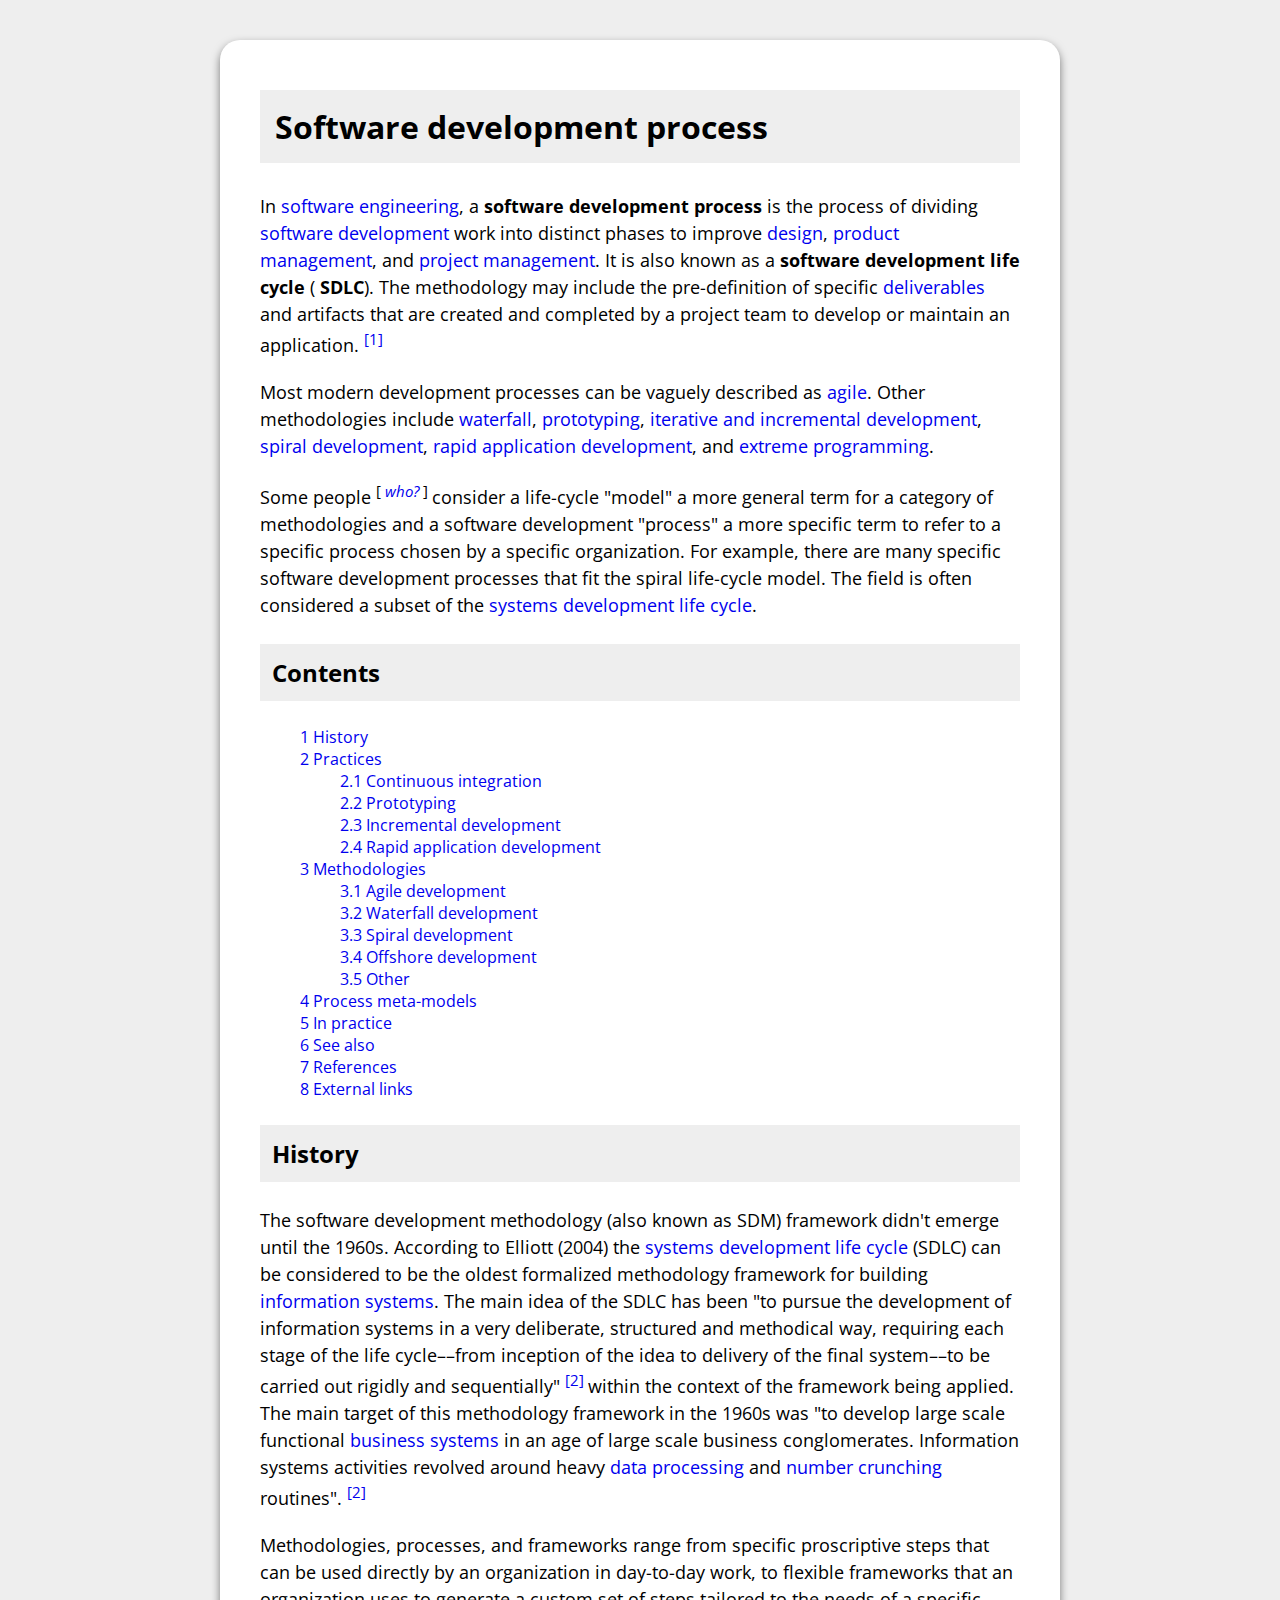
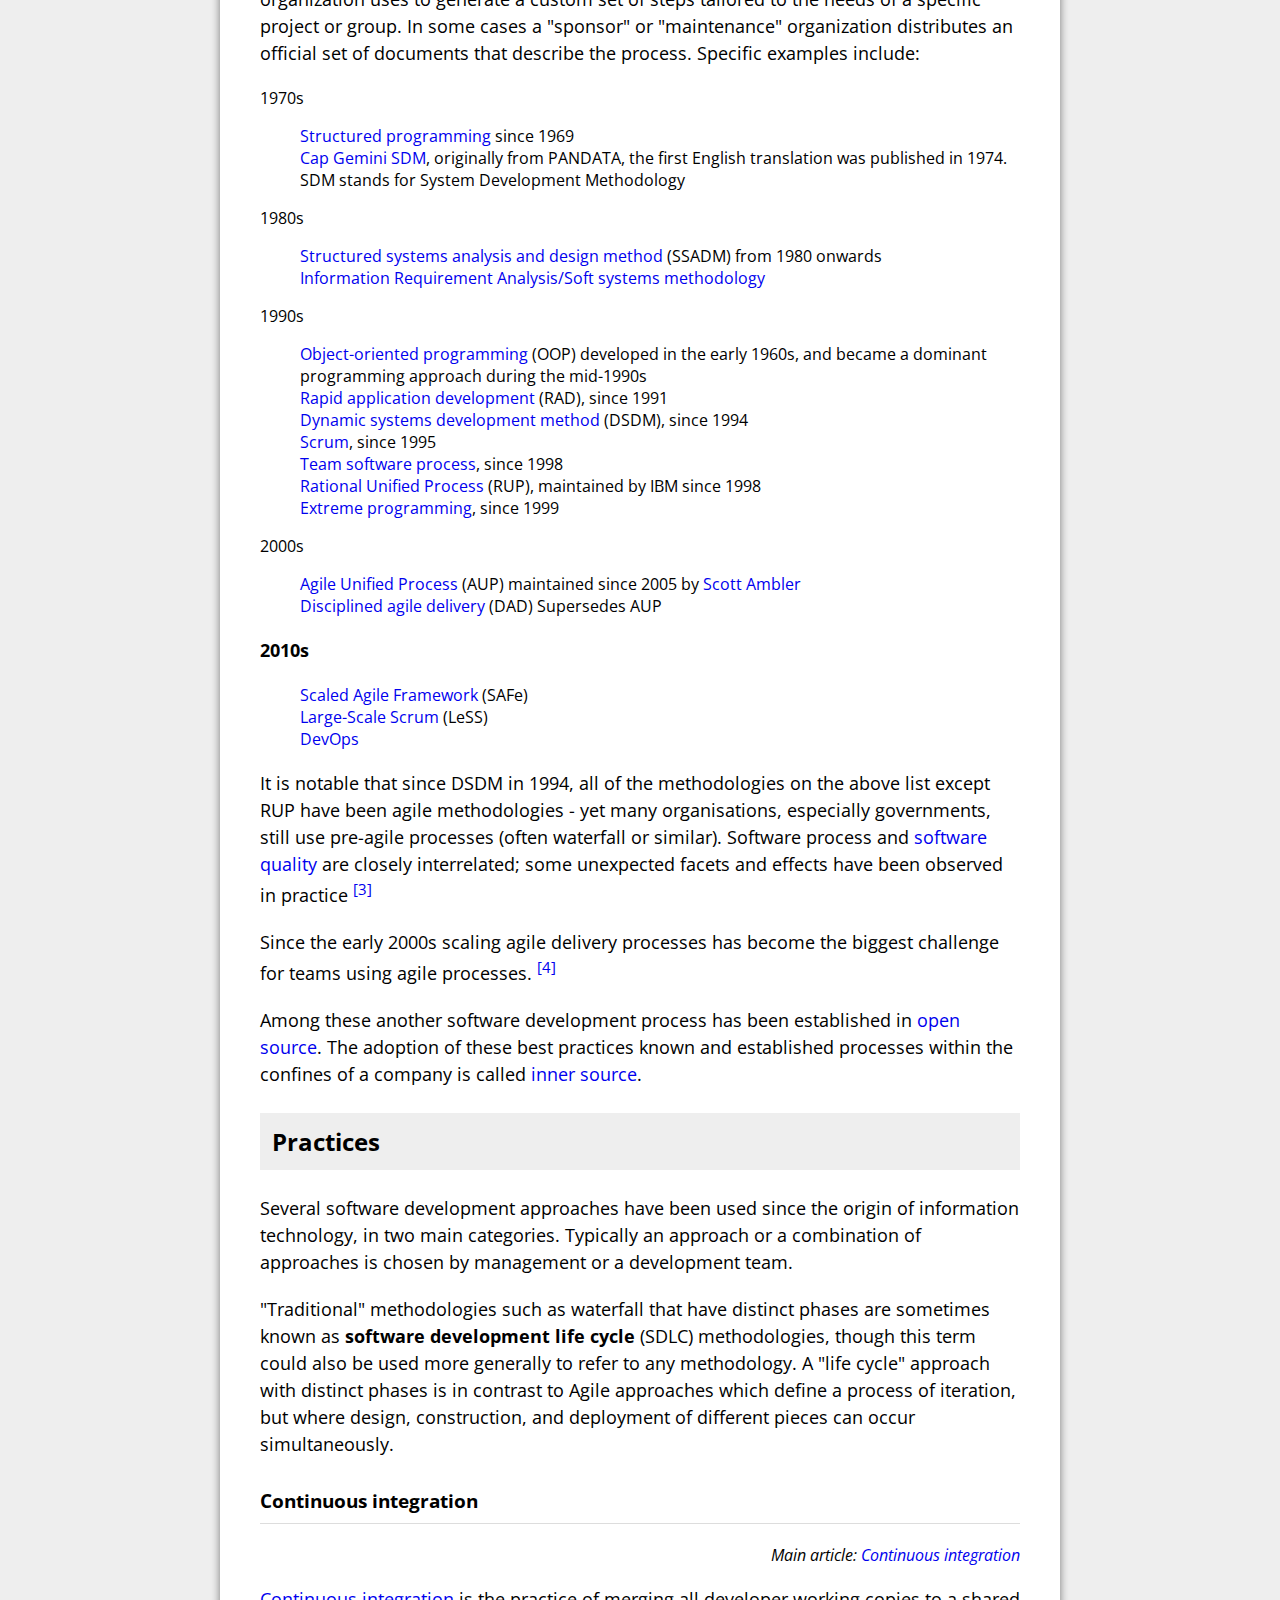
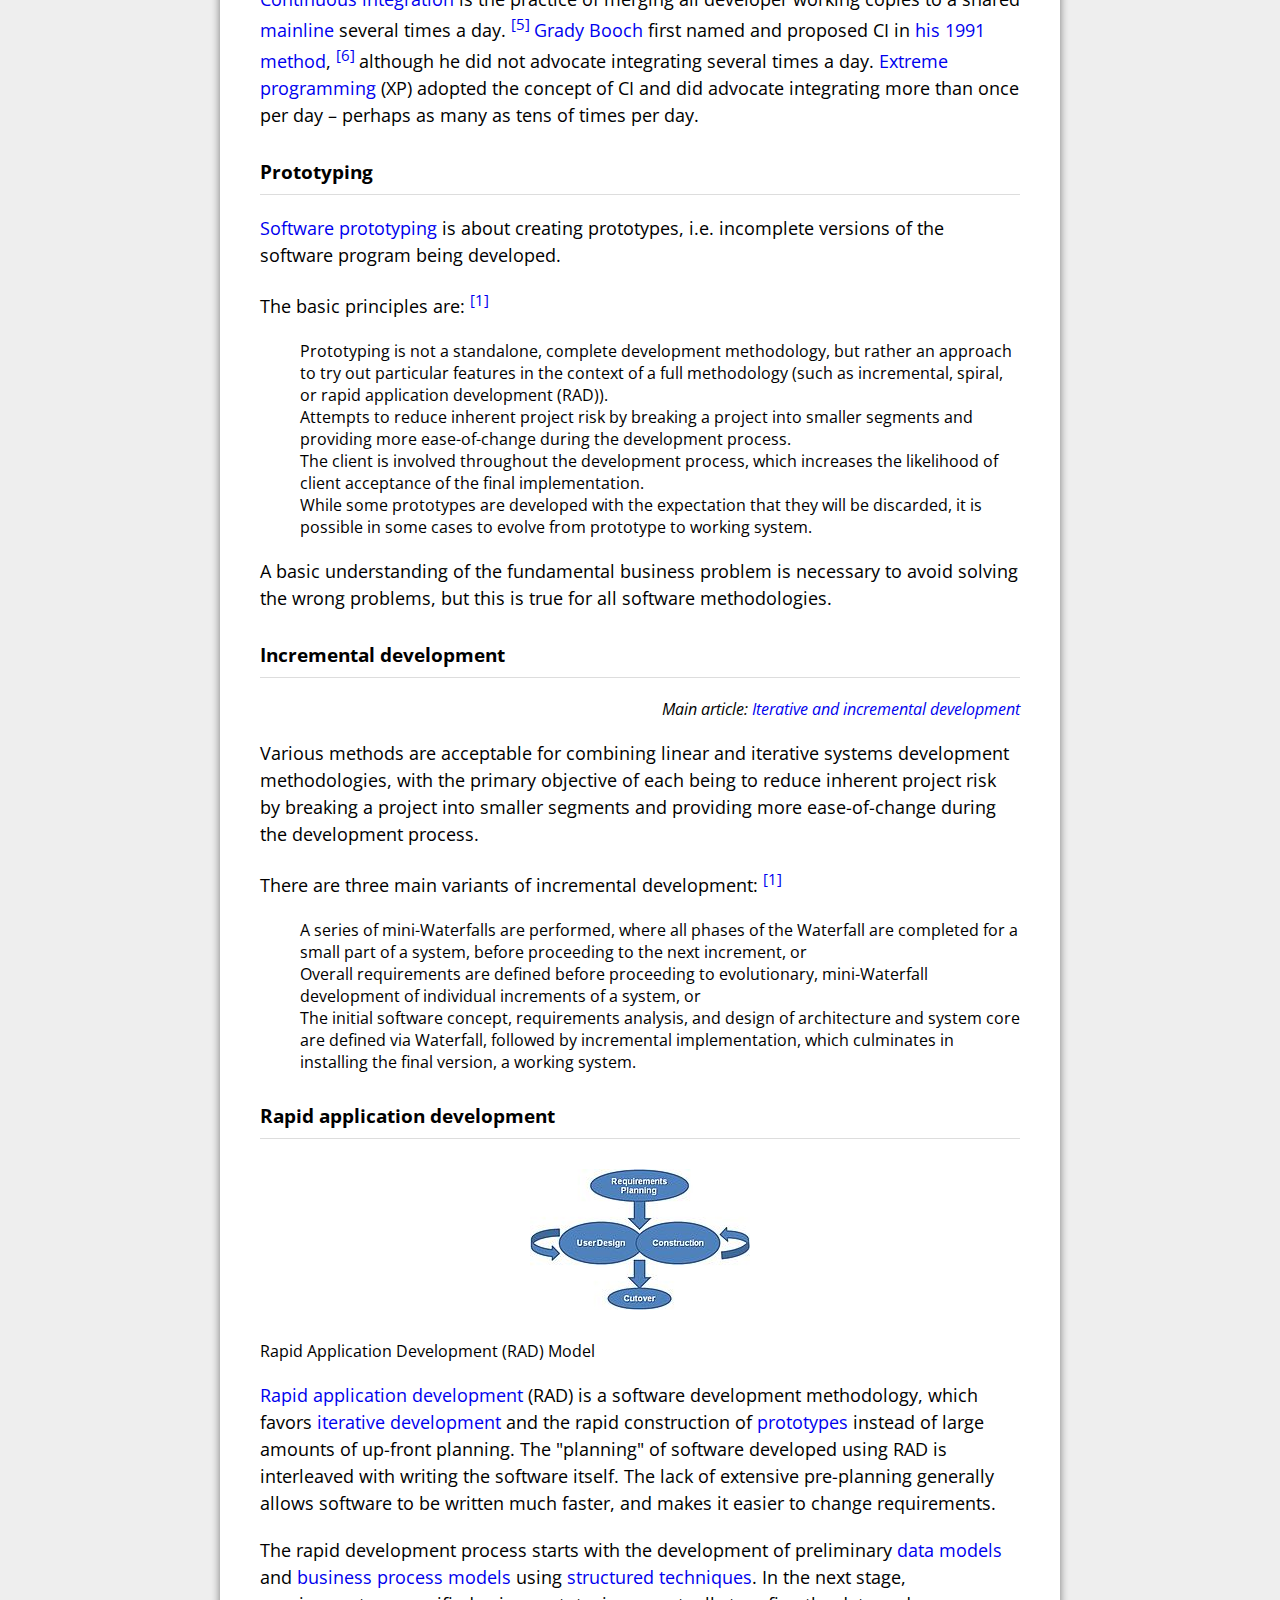
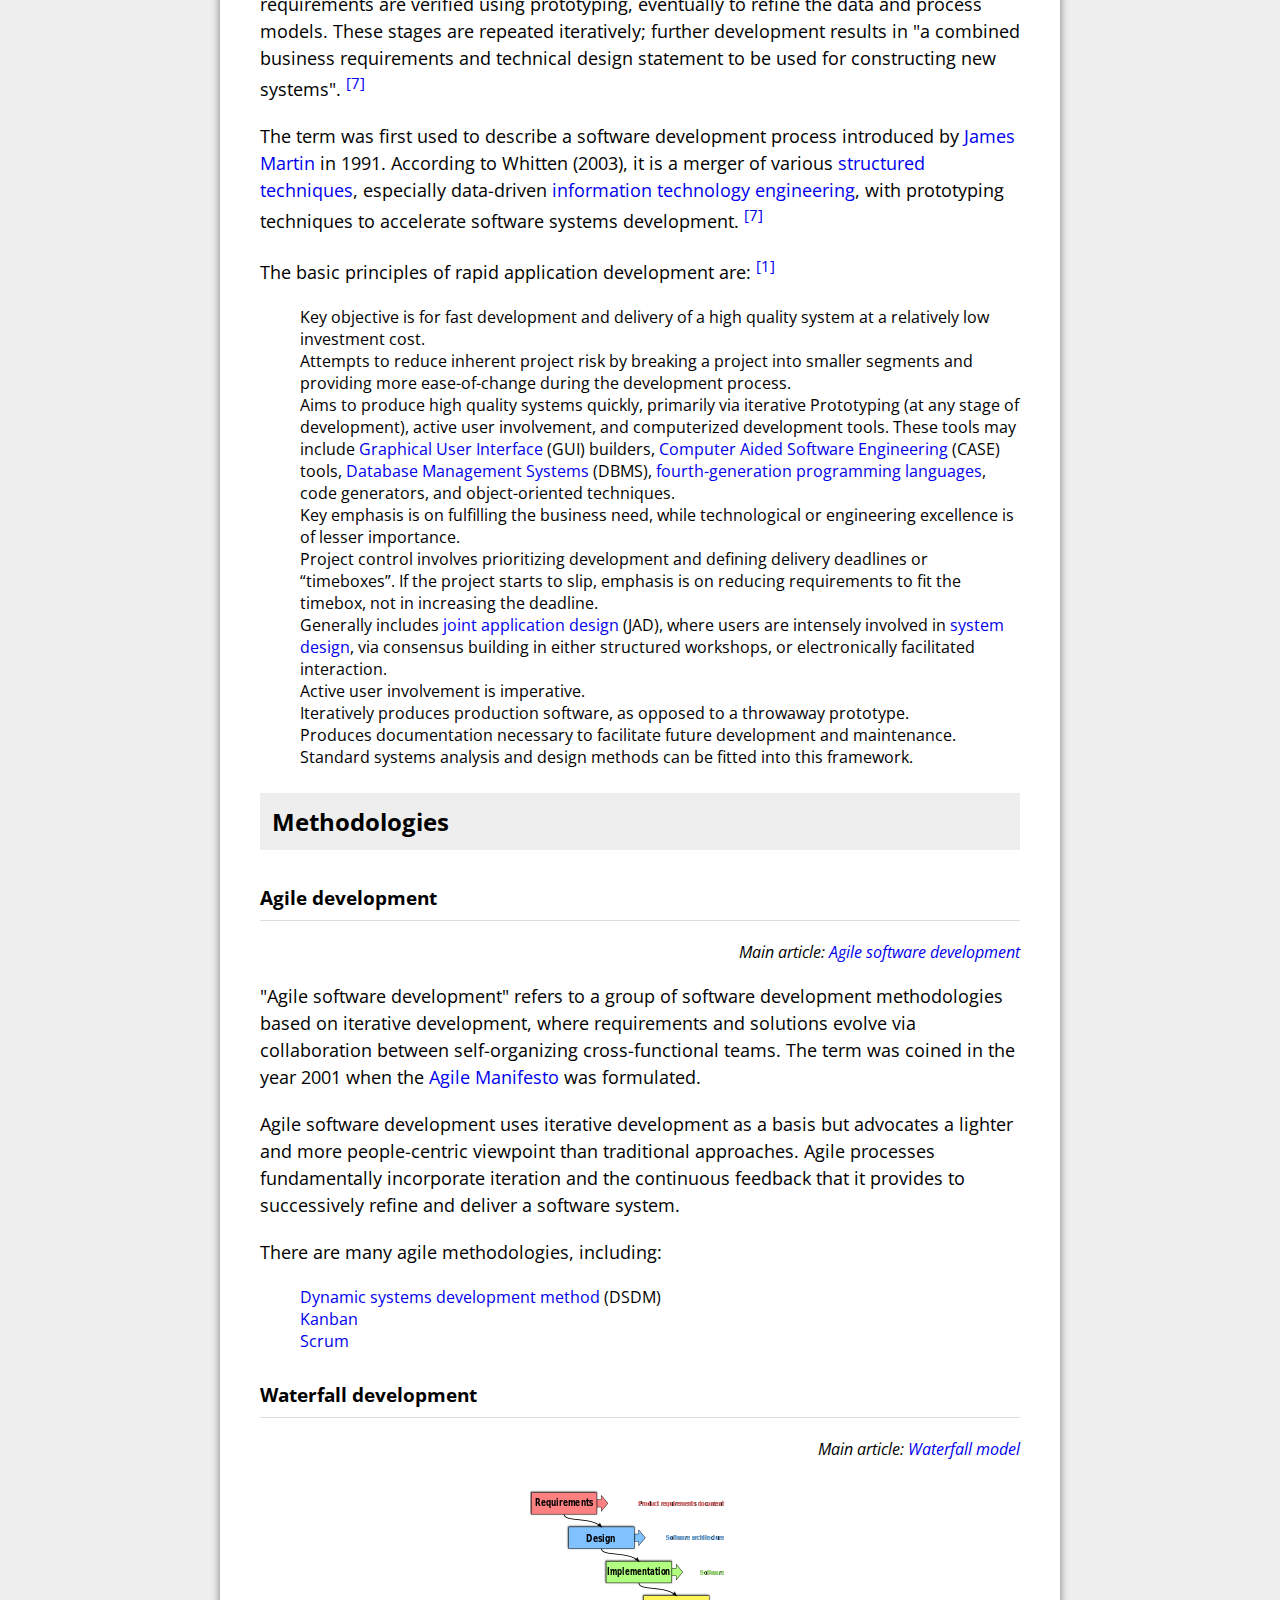
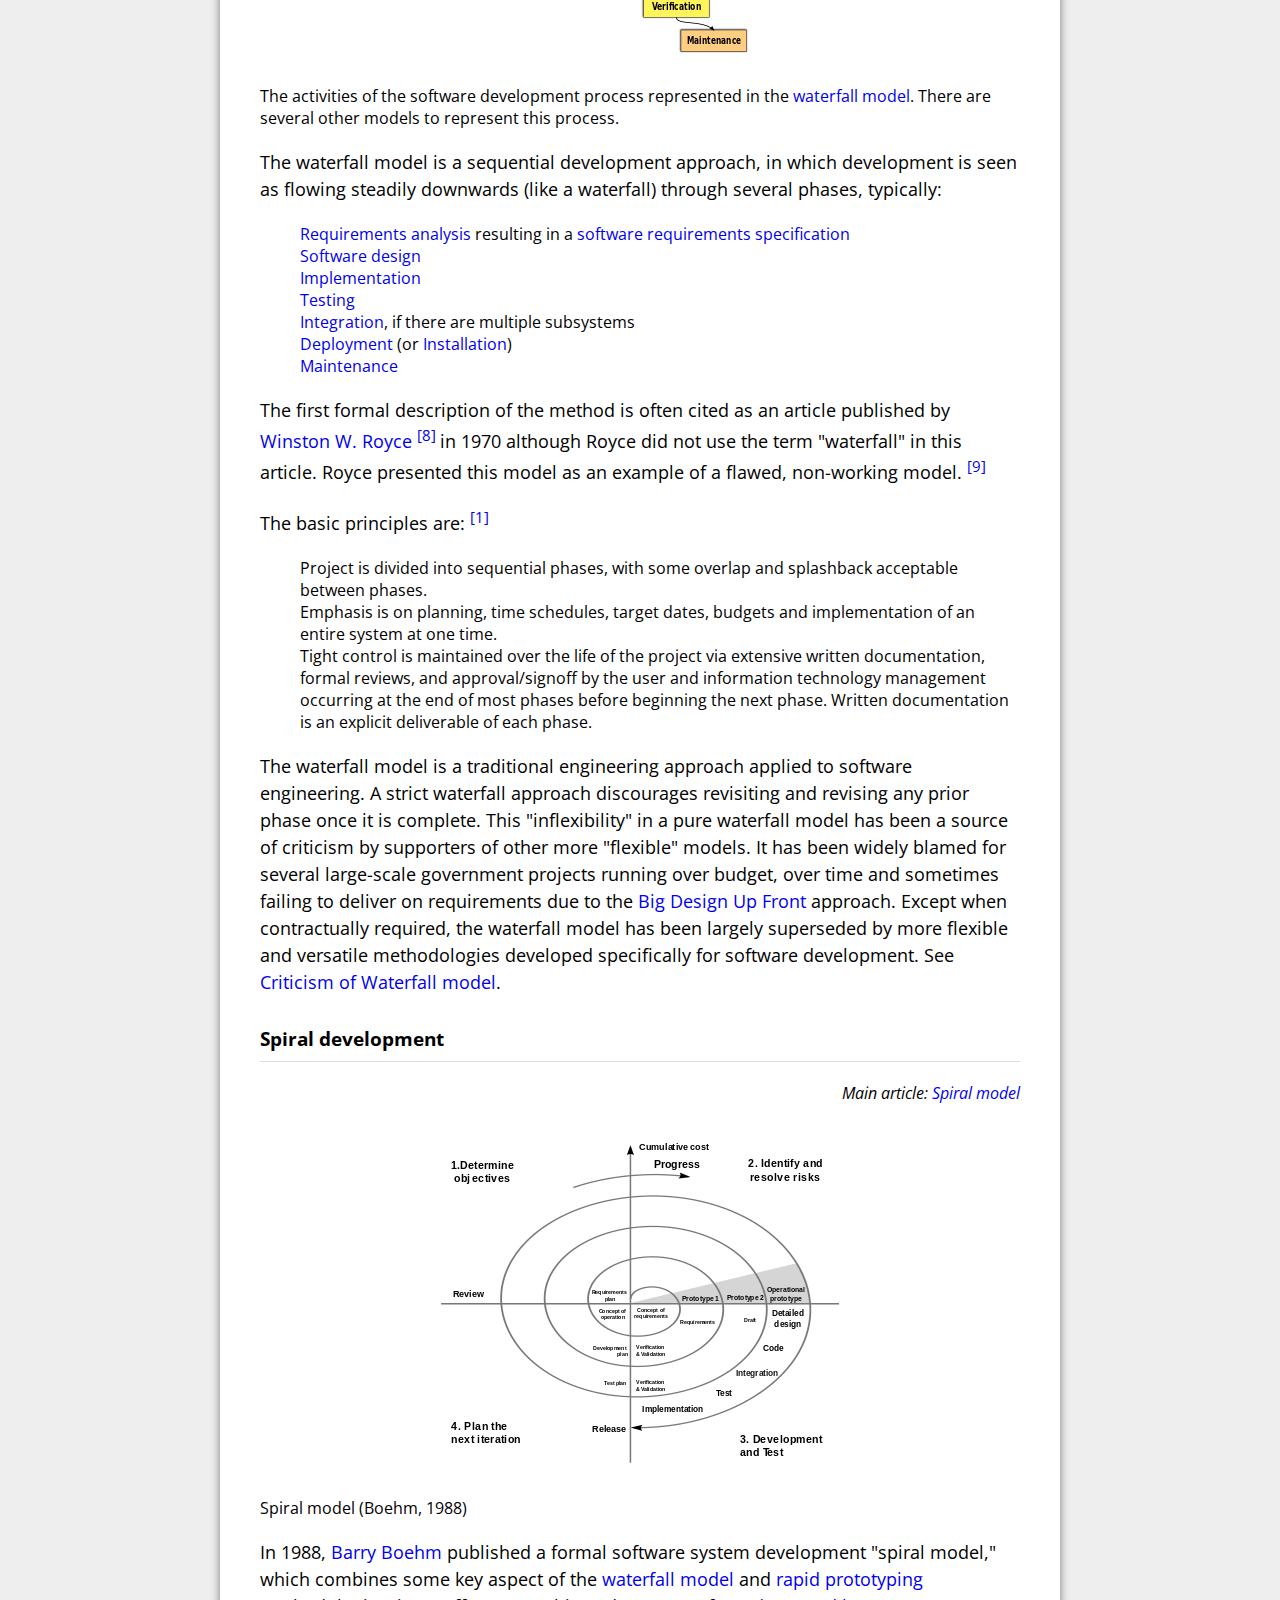
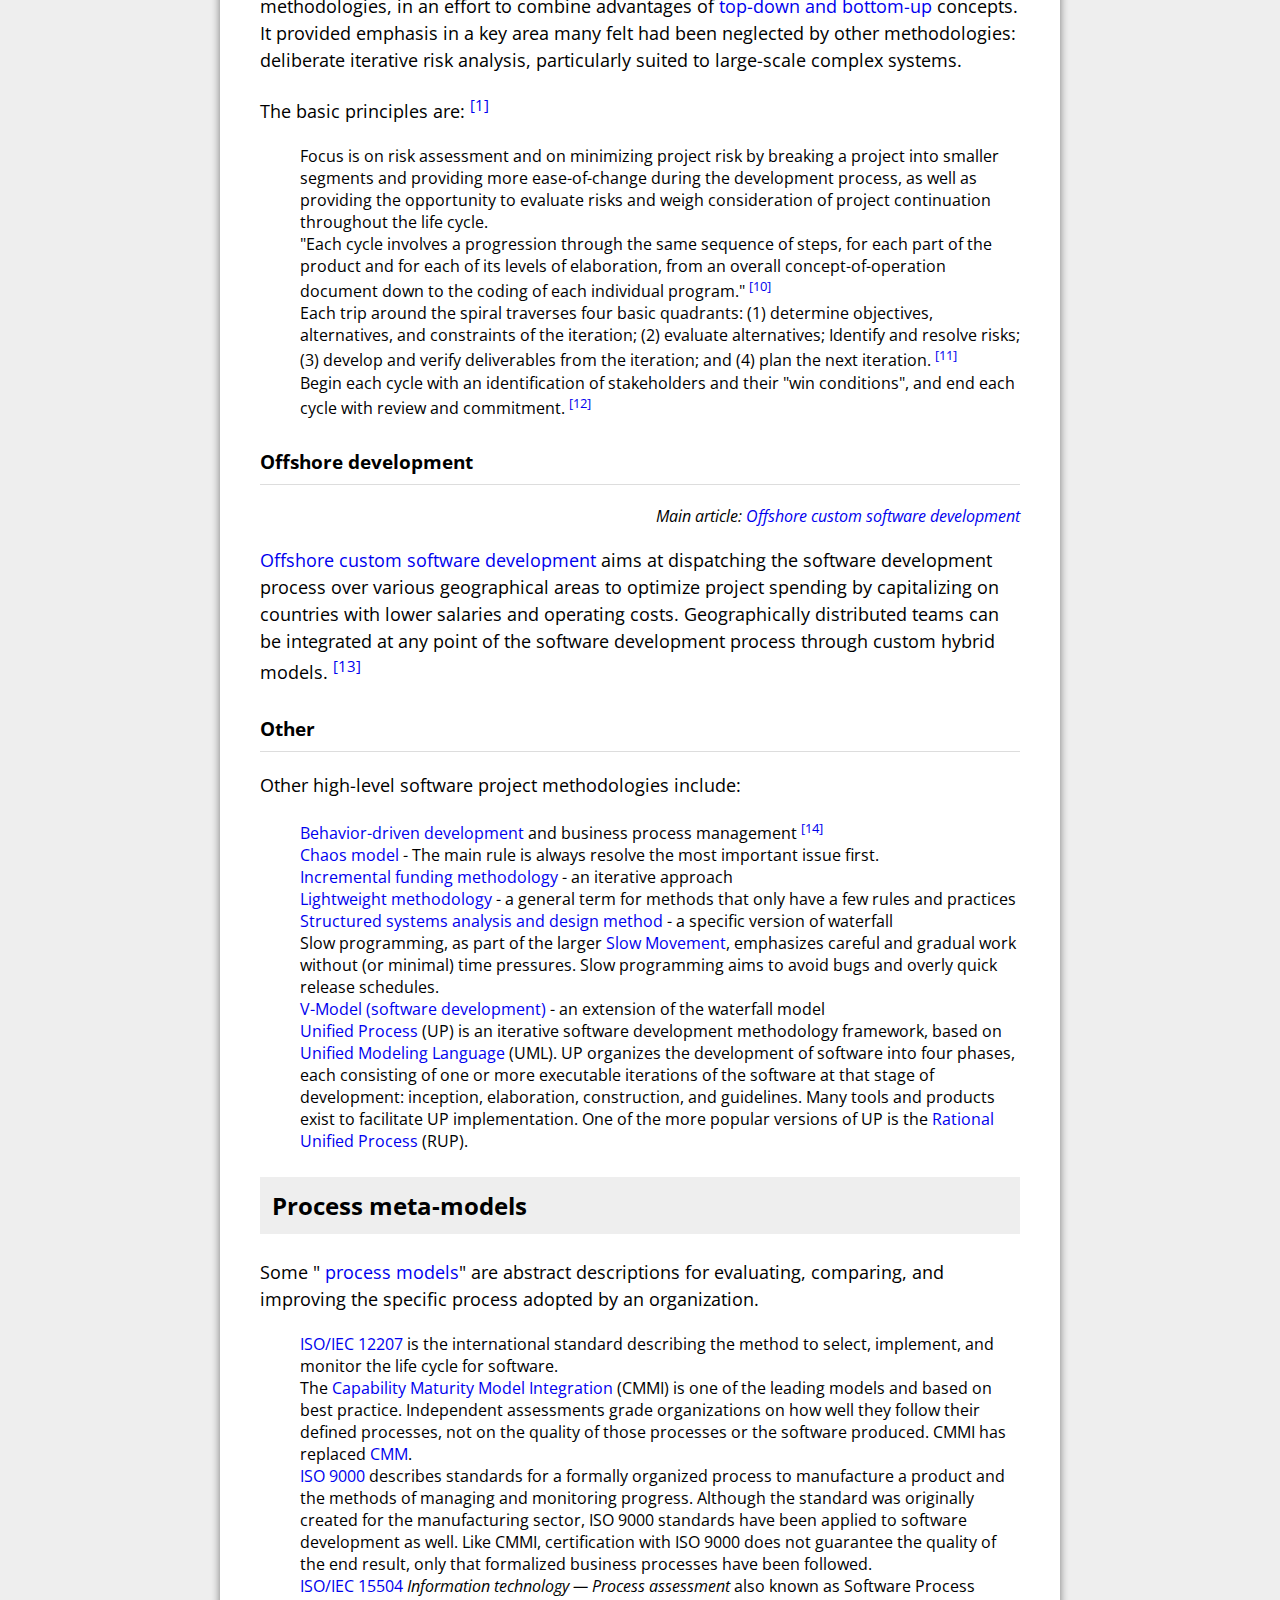
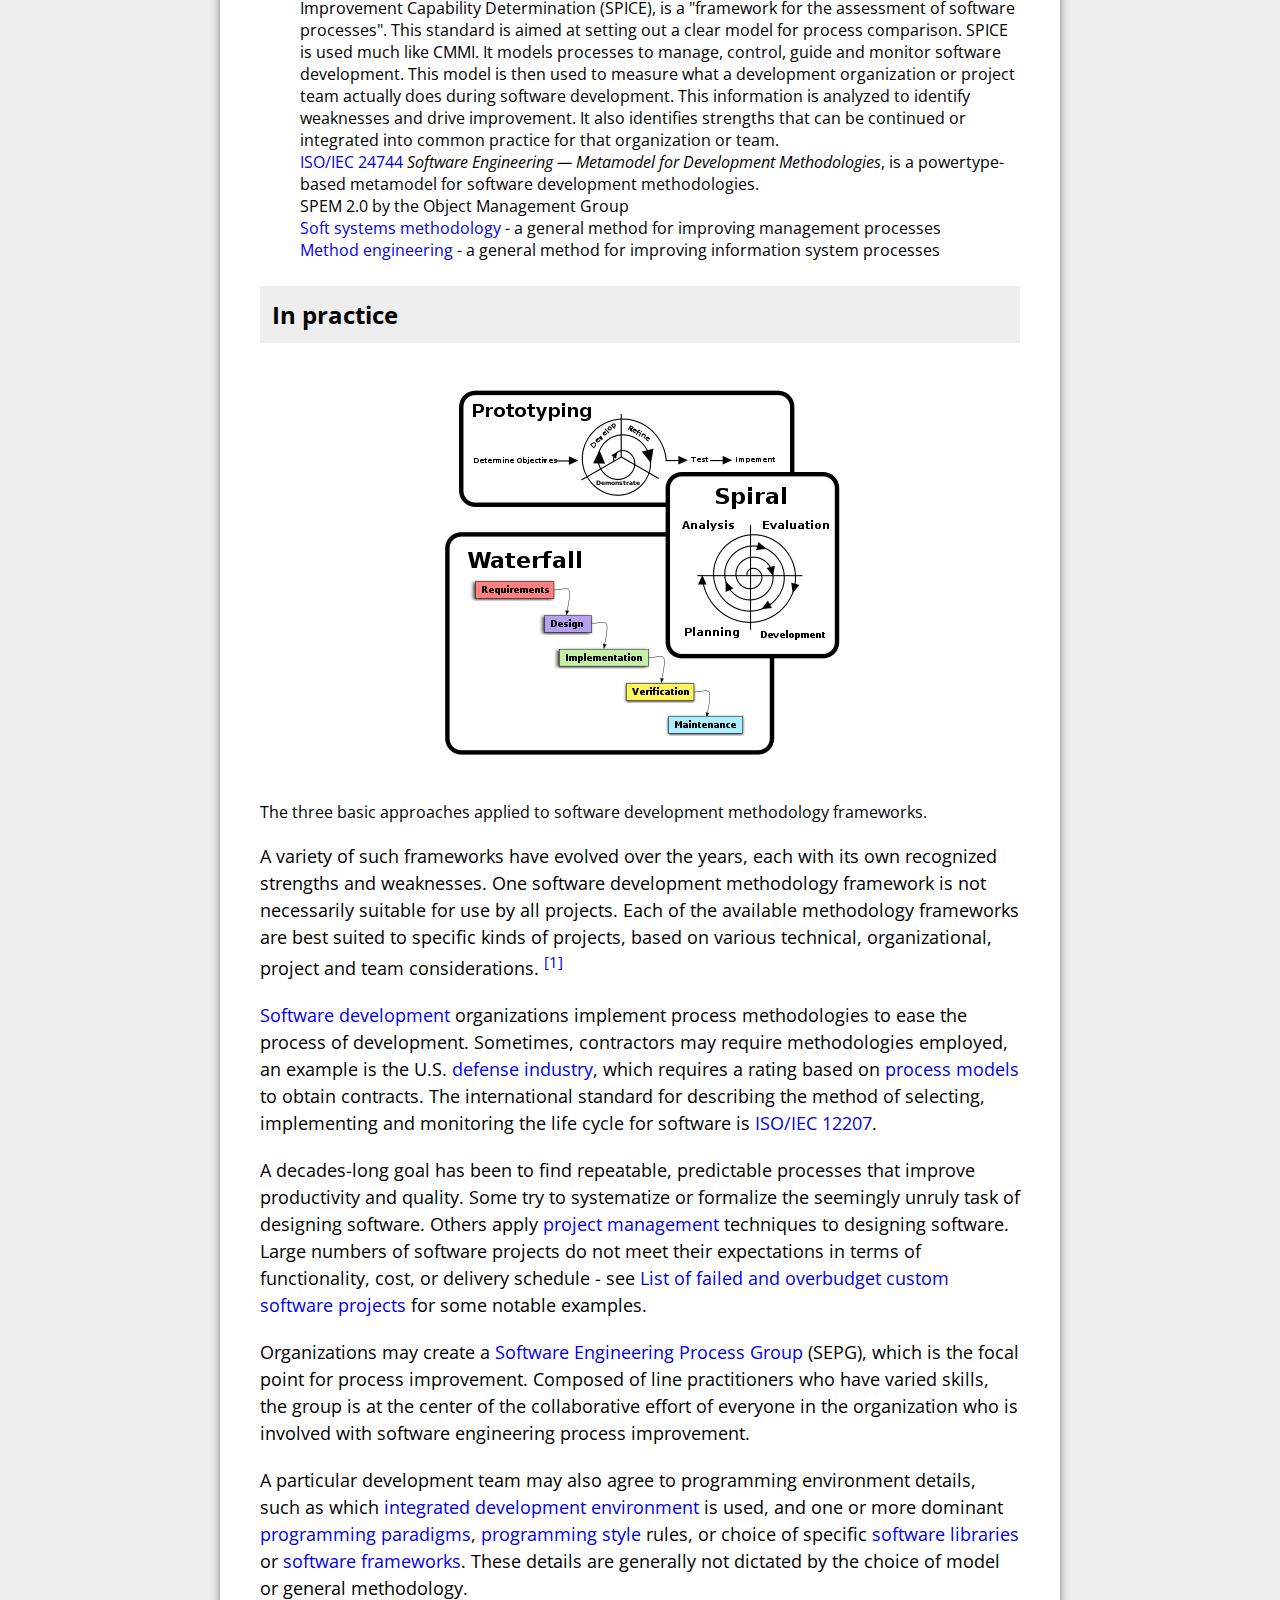
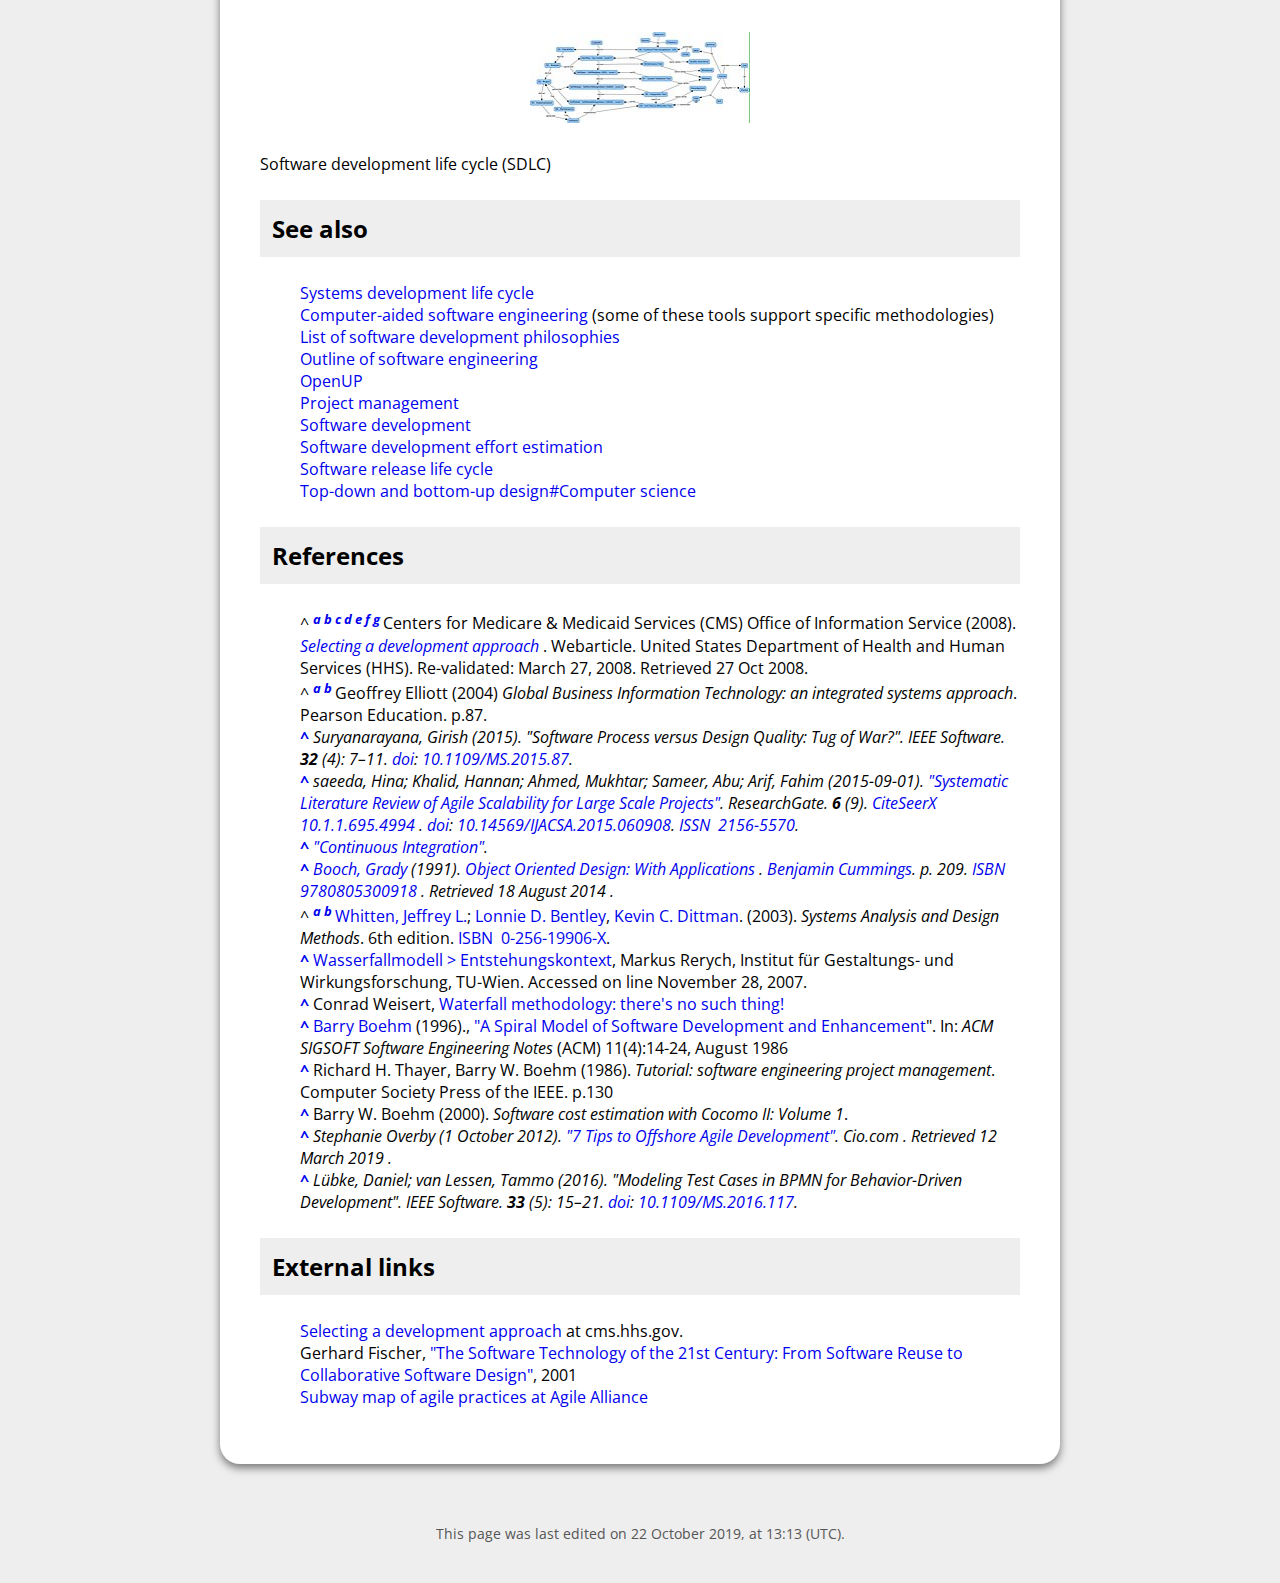
<file: lab207/index.html>
<!DOCTYPE html>
<html lang="en">
	<head>
		<meta charset="UTF-8"/>
		<title>Software development process</title>
		<link rel="apple-touch-icon" href="apple-favicon.png"/>
		<link rel="shortcut icon" href="favicon.ico"/>
		<link rel="canonical" href="https://en.wikipedia.org/wiki/Software_development_process"/>
		<link href="https://fonts.googleapis.com/css?family=Open+Sans:300,300i,400,400i,600,600i,700,700i,800,800i&display=swap&subset=cyrillic,cyrillic-ext,greek,greek-ext,latin-ext,vietnamese" rel="stylesheet">
		<link rel="stylesheet" type="text/css" href="css/style.css">
	</head>
	<body>
		<div class="container">
			<h1>Software development process</h1>
			<p>
				In
				<a href="https://en.wikipedia.org/wiki/Software_engineering" title="Software engineering">software engineering</a>, a
				<b>software development process</b> is the process of dividing
				<a href="https://en.wikipedia.org/wiki/Software_development" title="Software development">software development</a> work into distinct phases to improve
				<a href="https://en.wikipedia.org/wiki/Software_design" title="Software design">design</a>,
				<a href="https://en.wikipedia.org/wiki/Software_product_management" title="Software product management">product management</a>, and
				<a href="https://en.wikipedia.org/wiki/Software_project_management" title="Software project management">project management</a>.  It is also known as a
				<b>software development life cycle</b> (
				<b>SDLC</b>). The methodology may include the pre-definition of specific
				<a href="https://en.wikipedia.org/wiki/Deliverable" title="Deliverable">deliverables</a> and artifacts that are created and completed by a project team to develop or maintain an application.
				<sup id="cite_ref-CMS08_1-0">
					<a href="#cite_note-CMS08-1">&#91;1&#93;</a>
				</sup>
			</p>
			<p>
				Most modern development processes can be vaguely described as
				<a href="https://en.wikipedia.org/wiki/Agile_software_development" title="Agile software development">agile</a>. Other methodologies include
				<a href="https://en.wikipedia.org/wiki/Waterfall_model" title="Waterfall model">waterfall</a>,
				<a href="https://en.wikipedia.org/wiki/Software_prototyping" title="Software prototyping">prototyping</a>,
				<a href="https://en.wikipedia.org/wiki/Iterative_and_incremental_development" title="Iterative and incremental development">iterative and incremental development</a>,
				<a href="https://en.wikipedia.org/wiki/Spiral_development" title="Spiral development">spiral development</a>,
				<a href="https://en.wikipedia.org/wiki/Rapid_application_development" title="Rapid application development">rapid application development</a>, and
				<a href="https://en.wikipedia.org/wiki/Extreme_programming" title="Extreme programming">extreme programming</a>.
			</p>
			<p>
				Some people
				<sup>&#91;
					<i>
						<a href="https://en.wikipedia.org/wiki/Wikipedia:Manual_of_Style/Words_to_watch#Unsupported_attributions" title="Wikipedia:Manual of Style/Words to watch">
							<span title="The material near this tag possibly uses too-vague attribution or weasel words. (June 2019)">who?</span>
						</a>
					</i>&#93;
				</sup> consider a life-cycle "model" a more general term for a category of methodologies and a software development "process" a more specific term to refer to a specific process chosen by a specific organization. For example, there are many specific software development processes that fit the spiral life-cycle model. The field is often considered a subset of the
				<a href="https://en.wikipedia.org/wiki/Systems_development_life_cycle" title="Systems development life cycle">systems development life cycle</a>.
			</p>

			<h2>Contents</h2>
			<ul>
				<li>
					<a href="#History">
						<span>1</span>
						<span>History</span>
					</a>
				</li>
				<li>
					<a href="#Practices">
						<span>2</span>
						<span>Practices</span>
					</a>
					<ul>
						<li>
							<a href="#Continuous_integration">
								<span>2.1</span>
								<span>Continuous integration</span>
							</a>
						</li>
						<li>
							<a href="#Prototyping">
								<span>2.2</span>
								<span>Prototyping</span>
							</a>
						</li>
						<li>
							<a href="#Incremental_development">
								<span>2.3</span>
								<span>Incremental development</span>
							</a>
						</li>
						<li>
							<a href="#Rapid_application_development">
								<span>2.4</span>
								<span>Rapid application development</span>
							</a>
						</li>
					</ul>
				</li>
				<li>
					<a href="#Methodologies">
						<span>3</span>
						<span>Methodologies</span>
					</a>
					<ul>
						<li>
							<a href="#Agile_development">
								<span>3.1</span>
								<span>Agile development</span>
							</a>
						</li>
						<li>
							<a href="#Waterfall_development">
								<span>3.2</span>
								<span>Waterfall development</span>
							</a>
						</li>
						<li>
							<a href="#Spiral_development">
								<span>3.3</span>
								<span>Spiral development</span>
							</a>
						</li>
						<li>
							<a href="#Offshore_development">
								<span>3.4</span>
								<span>Offshore development</span>
							</a>
						</li>
						<li>
							<a href="#Other">
								<span>3.5</span>
								<span>Other</span>
							</a>
						</li>
					</ul>
				</li>
				<li>
					<a href="#Process_meta-models">
						<span>4</span>
						<span>Process meta-models</span>
					</a>
				</li>
				<li>
					<a href="#In_practice">
						<span>5</span>
						<span>In practice</span>
					</a>
				</li>
				<li>
					<a href="#See_also">
						<span>6</span>
						<span>See also</span>
					</a>
				</li>
				<li>
					<a href="#References">
						<span>7</span>
						<span>References</span>
					</a>
				</li>
				<li>
					<a href="#External_links">
						<span>8</span>
						<span>External links</span>
					</a>
				</li>
			</ul>

			<h2 id="History">History</h2>
			<p>
				The software development methodology (also known as SDM) framework didn't emerge until the 1960s. According to Elliott (2004) the
				<a href="https://en.wikipedia.org/wiki/Systems_development_life_cycle" title="Systems development life cycle">systems development life cycle</a> (SDLC) can be considered to be the oldest formalized methodology framework for building
				<a href="https://en.wikipedia.org/wiki/Information_system" title="Information system">information systems</a>. The main idea of the SDLC has been "to pursue the development of information systems in a very deliberate, structured and methodical way, requiring each stage of the life cycle––from inception of the idea to delivery of the final system––to be carried out rigidly and sequentially"
				<sup id="cite_ref-Ell04_2-0">
					<a href="#cite_note-Ell04-2">&#91;2&#93;</a>
				</sup> within the context of the framework being applied. The main target of this methodology framework in the 1960s was "to develop large scale functional
				<a href="https://en.wikipedia.org/wiki/Business_system" title="Business system">business systems</a> in an age of large scale business conglomerates. Information systems activities revolved around heavy
				<a href="https://en.wikipedia.org/wiki/Data_processing" title="Data processing">data processing</a> and
				<a href="https://en.wikipedia.org/wiki/Number_crunching" title="Number crunching">number crunching</a> routines".
				<sup id="cite_ref-Ell04_2-1">
					<a href="#cite_note-Ell04-2">&#91;2&#93;</a>
				</sup>
			</p>
			<p>
				Methodologies, processes, and frameworks range from specific proscriptive steps that can be used directly by an organization in day-to-day work, to flexible frameworks that an organization uses to generate a custom set of steps tailored to the needs of a specific project or group.  In some cases a "sponsor" or "maintenance" organization distributes an official set of documents that describe the process.  Specific examples include:
			</p>
			<dl>
				<dt>1970s</dt>
			</dl>
			<ul>
				<li>
					<a href="https://en.wikipedia.org/wiki/Structured_programming" title="Structured programming">Structured programming</a> since 1969
				</li>
				<li>
					<a href="https://en.wikipedia.org/wiki/Cap_Gemini_SDM" title="Cap Gemini SDM">Cap Gemini SDM</a>, originally from PANDATA, the first English translation was published in 1974. SDM stands for System Development Methodology
				</li>
			</ul>
			<dl>
				<dt>1980s</dt>
			</dl>
			<ul>
				<li>
					<a href="https://en.wikipedia.org/wiki/Structured_systems_analysis_and_design_method" title="Structured systems analysis and design method">Structured systems analysis and design method</a> (SSADM) from 1980 onwards
				</li>
				<li>
					<a href="https://en.wikipedia.org/wiki/Soft_systems_methodology" title="Soft systems methodology">Information Requirement Analysis/Soft systems methodology</a>
				</li>
			</ul>
			<dl>
				<dt>1990s</dt>
			</dl>
			<ul>
				<li>
					<a href="https://en.wikipedia.org/wiki/Object-oriented_programming" title="Object-oriented programming">Object-oriented programming</a> (OOP) developed in the early 1960s, and became a dominant programming approach during the mid-1990s
				</li>
				<li>
					<a href="https://en.wikipedia.org/wiki/Rapid_application_development" title="Rapid application development">Rapid application development</a> (RAD), since 1991
				</li>
				<li>
					<a href="https://en.wikipedia.org/wiki/Dynamic_systems_development_method" title="Dynamic systems development method">Dynamic systems development method</a> (DSDM), since 1994
				</li>
				<li>
					<a href="https://en.wikipedia.org/wiki/Scrum_(development)" title="Scrum (development)">Scrum</a>, since 1995
				</li>
				<li>
					<a href="https://en.wikipedia.org/wiki/Team_software_process" title="Team software process">Team software process</a>, since 1998
				</li>
				<li>
					<a href="https://en.wikipedia.org/wiki/Rational_Unified_Process" title="Rational Unified Process">Rational Unified Process</a> (RUP), maintained by IBM since 1998
				</li>
				<li>
					<a href="https://en.wikipedia.org/wiki/Extreme_programming" title="Extreme programming">Extreme programming</a>, since 1999
				</li>
			</ul>
			<dl>
				<dt>2000s</dt>
			</dl>
			<ul>
				<li>
					<a href="https://en.wikipedia.org/wiki/Agile_Unified_Process" title="Agile Unified Process">Agile Unified Process</a> (AUP) maintained since 2005 by
					<a href="https://en.wikipedia.org/wiki/Scott_Ambler" title="Scott Ambler">Scott Ambler</a>
				</li>
				<li>
					<a href="https://en.wikipedia.org/wiki/Disciplined_agile_delivery" title="Disciplined agile delivery">Disciplined agile delivery</a> (DAD) Supersedes AUP
				</li>
			</ul>
			<p>
				<b>2010s</b>
			</p>
			<ul>
				<li>
					<a href="https://en.wikipedia.org/wiki/Scaled_Agile_Framework" title="Scaled Agile Framework">Scaled Agile Framework</a> (SAFe)
				</li>
				<li>
					<a href="https://en.wikipedia.org/wiki/Large-Scale_Scrum" title="Large-Scale Scrum">Large-Scale Scrum</a> (LeSS)
				</li>
				<li>
					<a href="https://en.wikipedia.org/wiki/DevOps" title="DevOps">DevOps</a>
				</li>
			</ul>
			<p>
				It is notable that since DSDM in 1994, all of the methodologies on the above list except RUP have been agile methodologies - yet many organisations, especially governments, still use  pre-agile processes (often waterfall or similar). Software process and
				<a href="https://en.wikipedia.org/wiki/Software_quality" title="Software quality">software quality</a> are closely interrelated; some unexpected facets and effects have been observed in practice
				<sup id="cite_ref-ieeesw_3-0">
					<a href="#cite_note-ieeesw-3">&#91;3&#93;</a>
				</sup>
			</p>
			<p>Since the early 2000s scaling agile delivery processes has become the biggest challenge for teams using agile processes.
				<sup id="cite_ref-4">
					<a href="#cite_note-4">&#91;4&#93;</a>
				</sup>
			</p>
			<p>Among these another software development process has been established in
				<a href="https://en.wikipedia.org/wiki/Open-source_software" title="Open-source software">open source</a>. The adoption of these best practices known and established processes within the confines of a company is called
				<a href="https://en.wikipedia.org/wiki/Inner_source" title="Inner source">inner source</a>.
			</p>

			<h2 id="Practices">Practices</h2>
			<p>
				Several software development approaches have been used since the origin of information technology, in two main categories. Typically an approach or a combination of approaches is chosen by management or a development team.
			</p>
			<p>
				"Traditional" methodologies such as waterfall that have distinct phases are sometimes known as
				<b>software development life cycle</b> (SDLC) methodologies, though this term could also be used more generally to refer to any methodology. A "life cycle" approach with distinct phases is in contrast to Agile approaches which define a process of iteration, but where design, construction, and deployment of different pieces can occur simultaneously.
			</p>
			<h3 id="Continuous_integration">Continuous integration</h3>
			<div role="note">
				Main article:
				<a href="https://en.wikipedia.org/wiki/Continuous_integration" title="Continuous integration">Continuous integration</a>
			</div>
			<p>
				<a href="https://en.wikipedia.org/wiki/Continuous_integration" title="Continuous integration">Continuous integration</a> is the practice of merging all developer working copies to a shared
				<a href="https://en.wikipedia.org/wiki/Trunk_(software)" title="Trunk (software)">mainline</a> several times a day.
				<sup id="cite_ref-CI0_5-0">
					<a href="#cite_note-CI0-5">&#91;5&#93;</a>
				</sup>
				<a href="https://en.wikipedia.org/wiki/Grady_Booch" title="Grady Booch">Grady Booch</a> first named and proposed CI in
				<a href="https://en.wikipedia.org/wiki/Booch_method" title="Booch method">his 1991 method</a>,
				<sup id="cite_ref-6">
					<a href="#cite_note-6">&#91;6&#93;</a>
				</sup> although he did not advocate integrating several times a day.
				<a href="https://en.wikipedia.org/wiki/Extreme_programming" title="Extreme programming">Extreme programming</a> (XP) adopted the concept of CI and did advocate integrating more than once per day – perhaps as many as tens of times per day.
			</p>
			<h3 id="Prototyping">Prototyping</h3>
			<p>
				<a href="https://en.wikipedia.org/wiki/Software_prototyping" title="Software prototyping">Software prototyping</a> is about creating prototypes, i.e. incomplete versions of the software program being developed.
			</p>
			<p>
				The basic principles are:
				<sup id="cite_ref-CMS08_1-1">
					<a href="#cite_note-CMS08-1">&#91;1&#93;</a>
				</sup>
			</p>
			<ul>
				<li>
					Prototyping is not a standalone, complete development methodology, but rather an approach to try out particular features in the context of a full methodology (such as incremental, spiral, or rapid application development (RAD)).
				</li>
				<li>Attempts to reduce inherent project risk by breaking a project into smaller segments and providing more ease-of-change during the development process.</li>
				<li>The client is involved throughout the development process, which increases the likelihood of client acceptance of the final implementation.</li>
				<li>While some prototypes are developed with the expectation that they will be discarded, it is possible in some cases to evolve from prototype to working system.</li>
			</ul>
			<p>
				A basic understanding of the fundamental business problem is necessary to avoid solving the wrong problems, but this is true for all software methodologies.
			</p>
			<h3 id="Incremental_development">Incremental development</h3>
			<div role="note">
				Main article:
				<a href="https://en.wikipedia.org/wiki/Iterative_and_incremental_development" title="Iterative and incremental development">Iterative and incremental development</a>
			</div>
			<p>
				Various methods are acceptable for combining linear and iterative systems development methodologies, with the primary objective of each being to reduce inherent project risk by breaking a project into smaller segments and providing more ease-of-change during the development process.
			</p>
			<p>
				There are three main variants of incremental development:
				<sup id="cite_ref-CMS08_1-2">
					<a href="#cite_note-CMS08-1">&#91;1&#93;</a>
				</sup>
			</p>
			<ol>
				<li>A series of mini-Waterfalls are performed, where all phases of the Waterfall are completed for a small part of a system, before proceeding to the next increment, or</li>
				<li>Overall requirements are defined before proceeding to evolutionary, mini-Waterfall development of individual increments of a system, or</li>
				<li>
					The initial software concept, requirements analysis, and design of architecture and system core are defined via Waterfall, followed by incremental implementation, which culminates in installing the final version, a working system.
				</li>
			</ol>
			<h3 id="Rapid_application_development">Rapid application development</h3>
			<img src="img/RADModel.JPG" width="220" height="141" />
			<span>Rapid Application Development (RAD) Model</span>
			<p>
				<a href="https://en.wikipedia.org/wiki/Rapid_application_development" title="Rapid application development">Rapid application development</a> (RAD) is a software development methodology, which favors
				<a href="https://en.wikipedia.org/wiki/Iterative_development" title="Iterative development">iterative development</a> and the rapid construction of
				<a href="https://en.wikipedia.org/wiki/Prototype" title="Prototype">prototypes</a> instead of large amounts of up-front planning. The "planning" of software developed using RAD is interleaved with writing the software itself. The lack of extensive pre-planning generally allows software to be written much faster, and makes it easier to change requirements.
			</p>
			<p>
				The rapid development process starts with the development of preliminary
				<a href="https://en.wikipedia.org/wiki/Data_model" title="Data model">data models</a> and
				<a href="https://en.wikipedia.org/wiki/Business_process_model" title="Business process model">business process models</a> using
				<a href="https://en.wikipedia.org/wiki/Structured_technique" title="Structured technique">structured techniques</a>. In the next stage, requirements are verified using prototyping, eventually to refine the data and process models. These stages are repeated iteratively; further development results in "a combined business requirements and technical design statement to be used for constructing new systems".
				<sup id="cite_ref-WBD04_7-0">
					<a href="#cite_note-WBD04-7">&#91;7&#93;</a>
				</sup>
			</p>
			<p>
				The term was first used to describe a software development process introduced by
				<a href="https://en.wikipedia.org/wiki/James_Martin_(author)" title="James Martin (author)">James Martin</a> in 1991.  According to Whitten (2003), it is a merger of various
				<a href="https://en.wikipedia.org/wiki/Structured_Analysis_and_Design_Technique" title="Structured Analysis and Design Technique">structured techniques</a>, especially data-driven
				<a href="https://en.wikipedia.org/wiki/Information_technology_engineering" title="Information technology engineering">information technology engineering</a>, with prototyping techniques to accelerate software systems development.
				<sup id="cite_ref-WBD04_7-1">
					<a href="#cite_note-WBD04-7">&#91;7&#93;</a>
				</sup>
			</p>
			<p>
				The basic principles of rapid application development are:
				<sup id="cite_ref-CMS08_1-3">
					<a href="#cite_note-CMS08-1">&#91;1&#93;</a>
				</sup>
			</p>
			<ul>
				<li>Key objective is for fast development and delivery of a high quality system at a relatively low investment cost.</li>
				<li>Attempts to reduce inherent project risk by breaking a project into smaller segments and providing more ease-of-change during the development process.</li>
				<li>
					Aims to produce high quality systems quickly, primarily via iterative Prototyping (at any stage of development), active user involvement, and computerized development tools. These tools may include
					<a href="https://en.wikipedia.org/wiki/Graphical_User_Interface" title="Graphical User Interface">Graphical User Interface</a> (GUI) builders,
					<a href="https://en.wikipedia.org/wiki/Computer_Aided_Software_Engineering" title="Computer Aided Software Engineering">Computer Aided Software Engineering</a> (CASE) tools,
					<a href="https://en.wikipedia.org/wiki/Database_Management_System" title="Database Management System">Database Management Systems</a> (DBMS),
					<a href="https://en.wikipedia.org/wiki/Fourth-generation_programming_language" title="Fourth-generation programming language">fourth-generation programming languages</a>, code generators, and object-oriented techniques.
				</li>
				<li>
					Key emphasis is on fulfilling the business need, while technological or engineering excellence is of lesser importance.
				</li>
				<li>
					Project control involves prioritizing development and defining delivery deadlines or “timeboxes”. If the project starts to slip, emphasis is on reducing requirements to fit the timebox, not in increasing the deadline.
				</li>
				<li>
					Generally includes
					<a href="https://en.wikipedia.org/wiki/Joint_application_design" title="Joint application design">joint application design</a> (JAD), where users are intensely involved in
					<a href="https://en.wikipedia.org/wiki/System_design" title="System design">system design</a>, via consensus building in either structured workshops, or electronically facilitated interaction.
				</li>
				<li>Active user involvement is imperative.</li>
				<li>Iteratively produces production software, as opposed to a throwaway prototype.</li>
				<li>Produces documentation necessary to facilitate future development and maintenance.</li>
				<li>Standard systems analysis and design methods can be fitted into this framework.</li>
			</ul>

			<h2 id="Methodologies">Methodologies</h2>
			<h3 id="Agile_development">Agile development</h3>
			<div role="note">
				Main article:
				<a href="https://en.wikipedia.org/wiki/Agile_software_development" title="Agile software development">Agile software development</a>
			</div>
			<p>
				"Agile software development" refers to a group of software development methodologies based on iterative development, where requirements and solutions evolve via collaboration between self-organizing cross-functional teams. The term was coined in the year 2001 when the
				<a href="https://en.wikipedia.org/wiki/Agile_Manifesto" title="Agile Manifesto">Agile Manifesto</a> was formulated.
			</p>
			<p>
				Agile software development uses iterative development as a basis but advocates a lighter and more people-centric viewpoint than traditional approaches. Agile processes fundamentally incorporate iteration and the continuous feedback that it provides to successively refine and deliver a software system.
			</p>
			<p>
				There are many agile methodologies, including:
			</p>
			<ul>
				<li>
					<a href="https://en.wikipedia.org/wiki/Dynamic_systems_development_method" title="Dynamic systems development method">Dynamic systems development method</a> (DSDM)
				</li>
				<li>
					<a href="https://en.wikipedia.org/wiki/Kanban_(development)" title="Kanban (development)">Kanban</a>
				</li>
				<li>
					<a href="https://en.wikipedia.org/wiki/Scrum_(development)" title="Scrum (development)">Scrum</a>
				</li>
			</ul>
			<h3 id="Waterfall_development">Waterfall development</h3>
			<div role="note">Main article:
				<a href="https://en.wikipedia.org/wiki/Waterfall_model" title="Waterfall model">Waterfall model</a>
			</div>
			<img alt="" src="img/Waterfall_model.png" width="220" height="165" />
			<span>
			The activities of the software development process represented in the
			<a href="https://en.wikipedia.org/wiki/Waterfall_model" title="Waterfall model">waterfall model</a>. There are several other models to represent this process.
		</span>
			<p>
				The waterfall model is a sequential development approach, in which development is seen as flowing steadily downwards (like a waterfall) through several phases, typically:
			</p>
			<ul>
				<li>
					<a href="https://en.wikipedia.org/wiki/Requirements_analysis" title="Requirements analysis">Requirements analysis</a> resulting in a
					<a href="https://en.wikipedia.org/wiki/Software_requirements_specification" title="Software requirements specification">software requirements specification</a>
				</li>
				<li>
					<a href="https://en.wikipedia.org/wiki/Software_design" title="Software design">Software design</a>
				</li>
				<li>
					<a href="https://en.wikipedia.org/wiki/Computer_programming" title="Computer programming">Implementation</a>
				</li>
				<li>
					<a href="https://en.wikipedia.org/wiki/Software_testing" title="Software testing">Testing</a>
				</li>
				<li>
					<a href="https://en.wikipedia.org/wiki/System_integration" title="System integration">Integration</a>, if there are multiple subsystems
				</li>
				<li>
					<a href="https://en.wikipedia.org/wiki/Software_deployment" title="Software deployment">Deployment</a> (or
					<a href="https://en.wikipedia.org/wiki/Installation_(computer_programs)" title="Installation (computer programs)">Installation</a>)
				</li>
				<li>
					<a href="https://en.wikipedia.org/wiki/Software_maintenance" title="Software maintenance">Maintenance</a>
				</li>
			</ul>
			<p>
				The first formal description of the method is often cited as an article published by
				<a href="https://en.wikipedia.org/wiki/Winston_W._Royce" title="Winston W. Royce">Winston W. Royce</a>
				<sup id="cite_ref-8">
					<a href="#cite_note-8">&#91;8&#93;</a>
				</sup> in 1970 although Royce did not use the term "waterfall" in this article. Royce presented this model as an example of a flawed, non-working model.
				<sup id="cite_ref-9">
					<a href="#cite_note-9">&#91;9&#93;</a>
				</sup>
			</p>
			<p>
				The basic principles are:
				<sup id="cite_ref-CMS08_1-4">
					<a href="#cite_note-CMS08-1">&#91;1&#93;</a>
				</sup>
			</p>
			<ul>
				<li>Project is divided into sequential phases, with some overlap and splashback acceptable between phases.</li>
				<li>Emphasis is on planning, time schedules, target dates, budgets and implementation of an entire system at one time.</li>
				<li>
					Tight control is maintained over the life of the project via extensive written documentation, formal reviews, and approval/signoff by the user and information technology management occurring at the end of most phases before beginning the next phase.  Written documentation is an explicit deliverable of each phase.
				</li>
			</ul>
			<p>
				The waterfall model is a traditional engineering approach applied to software engineering.  A strict waterfall approach discourages revisiting and revising any prior phase once it is complete. This "inflexibility" in a pure waterfall model has been a source of criticism by supporters of other more "flexible" models.  It has been widely blamed for several large-scale government projects running over budget, over time and sometimes failing to deliver on requirements due to the
				<a href="https://en.wikipedia.org/wiki/Big_Design_Up_Front" title="Big Design Up Front">Big Design Up Front</a> approach. Except when contractually required, the waterfall model has been largely superseded by more flexible and versatile methodologies developed specifically for software development. See
				<a href="https://en.wikipedia.org/wiki/Waterfall_model#Criticism" title="Waterfall model">Criticism of Waterfall model</a>.
			</p>
			<h3 id="Spiral_development">Spiral development</h3>
			<div role="note">
				Main article:
				<a href="https://en.wikipedia.org/wiki/Spiral_model" title="Spiral model">Spiral model</a>
			</div>
			<img src="img/Spiral_model_%28Boehm%2C_1988%29.png" width="400" height="333" />
			<span>Spiral model (Boehm, 1988)</span>
			<p>
				In 1988,
				<a href="https://en.wikipedia.org/wiki/Barry_Boehm" title="Barry Boehm">Barry Boehm</a> published a formal software system development "spiral model," which combines some key aspect of the
				<a href="https://en.wikipedia.org/wiki/Waterfall_model" title="Waterfall model">waterfall model</a> and
				<a href="https://en.wikipedia.org/wiki/Rapid_application_development" title="Rapid application development">rapid prototyping</a> methodologies, in an effort to combine advantages of
				<a href="https://en.wikipedia.org/wiki/Top-down_and_bottom-up_design" title="Top-down and bottom-up design">top-down and bottom-up</a> concepts.  It provided emphasis in a key area many felt had been neglected by other methodologies: deliberate iterative risk analysis, particularly suited to large-scale complex systems.
			</p>
			<p>
				The basic principles are:
				<sup id="cite_ref-CMS08_1-5">
					<a href="#cite_note-CMS08-1">&#91;1&#93;</a>
				</sup>
			</p>
			<ul>
				<li>
					Focus is on risk assessment and on minimizing project risk by breaking a project into smaller segments and providing more ease-of-change during the development process, as well as providing the opportunity to evaluate risks and weigh consideration of project continuation throughout the life cycle.
				</li>
				<li>
					"Each cycle involves a progression through the same sequence of steps, for each part of the product and for each of its levels of elaboration, from an overall concept-of-operation document down to the coding of each individual program."
					<sup id="cite_ref-BB86_10-0">
						<a href="#cite_note-BB86-10">&#91;10&#93;</a>
					</sup>
				</li>
				<li>
					Each trip around the spiral traverses four basic quadrants: (1) determine objectives, alternatives, and constraints of the iteration; (2) evaluate alternatives; Identify and resolve risks; (3) develop and verify deliverables from the iteration; and (4) plan the next iteration.
					<sup id="cite_ref-RT-BB86_11-0">
						<a href="#cite_note-RT-BB86-11">&#91;11&#93;</a>
					</sup>
				</li>
				<li>
					Begin each cycle with an identification of stakeholders and their "win conditions", and end each cycle with review and commitment.
					<sup id="cite_ref-12">
						<a href="#cite_note-12">&#91;12&#93;</a>
					</sup>
				</li>
			</ul>
			<h3 id="Offshore_development">Offshore development</h3>
			<div role="note">
				Main article:
				<a href="https://en.wikipedia.org/wiki/Offshore_custom_software_development" title="Offshore custom software development">Offshore custom software development</a>
			</div>
			<p>
				<a href="https://en.wikipedia.org/wiki/Offshore_custom_software_development" title="Offshore custom software development">Offshore custom software development</a> aims at dispatching the software development process over various geographical areas to optimize project spending by capitalizing on countries with lower salaries and operating costs. Geographically distributed teams can be integrated at any point of the software development process through custom hybrid models.
				<sup id="cite_ref-13">
					<a href="#cite_note-13">&#91;13&#93;</a>
				</sup>
			</p>
			<h3 id="Other">Other</h3>
			<p>
				Other high-level software project methodologies include:
			</p>
			<ul>
				<li>
					<a href="https://en.wikipedia.org/wiki/Behavior-driven_development" title="Behavior-driven development">Behavior-driven development</a> and business process management
					<sup id="cite_ref-ieeeswbdd_14-0">
						<a href="#cite_note-ieeeswbdd-14">&#91;14&#93;</a>
					</sup>
				</li>
				<li>
					<a href="https://en.wikipedia.org/wiki/Chaos_model" title="Chaos model">Chaos model</a> - The main rule is always resolve the most important issue first.
				</li>
				<li>
					<a href="https://en.wikipedia.org/wiki/Incremental_funding_methodology" title="Incremental funding methodology">Incremental funding methodology</a> - an iterative approach
				</li>
				<li>
					<a href="https://en.wikipedia.org/wiki/Lightweight_methodology" title="Lightweight methodology">Lightweight methodology</a> - a general term for methods that only have a few rules and practices
				</li>
				<li>
					<a href="https://en.wikipedia.org/wiki/Structured_systems_analysis_and_design_method" title="Structured systems analysis and design method">Structured systems analysis and design method</a> - a specific version of waterfall
				</li>
				<li>
					Slow programming, as part of the larger
					<a href="https://en.wikipedia.org/wiki/Slow_movement_(culture)" title="Slow movement (culture)">Slow Movement</a>, emphasizes careful and gradual work without (or minimal) time pressures. Slow programming aims to avoid bugs and overly quick release schedules.
				</li>
				<li>
					<a href="https://en.wikipedia.org/wiki/V-Model_(software_development)" title="V-Model (software development)">V-Model (software development)</a> - an extension of the waterfall model
				</li>
				<li>
					<a href="https://en.wikipedia.org/wiki/Unified_Process" title="Unified Process">Unified Process</a> (UP) is an iterative software development methodology framework, based on
					<a href="https://en.wikipedia.org/wiki/Unified_Modeling_Language" title="Unified Modeling Language">Unified Modeling Language</a> (UML). UP organizes the development of software into four phases, each consisting of one or more executable iterations of the software at that stage of development: inception, elaboration, construction, and guidelines. Many tools and products exist to facilitate UP implementation. One of the more popular versions of UP is the
					<a href="https://en.wikipedia.org/wiki/Rational_Unified_Process" title="Rational Unified Process">Rational Unified Process</a> (RUP).
				</li>
			</ul>

			<h2 id="Process_meta-models">Process meta-models</h2>
			<p>
				Some "
				<a href="https://en.wikipedia.org/wiki/Process_model" title="Process model">process models</a>" are abstract descriptions for evaluating, comparing, and improving the specific process adopted by an organization.
			</p>
			<ul>
				<li>
					<a href="https://en.wikipedia.org/wiki/ISO/IEC_12207" title="ISO/IEC 12207">ISO/IEC 12207</a> is the international standard describing the method to select, implement, and monitor the life cycle for software.
				</li>
				<li>
					The
					<a href="https://en.wikipedia.org/wiki/Capability_Maturity_Model_Integration" title="Capability Maturity Model Integration">Capability Maturity Model Integration</a> (CMMI) is one of the leading models and based on best practice. Independent assessments grade organizations on how well they follow their defined processes, not on the quality of those processes or the software produced. CMMI has replaced
					<a href="https://en.wikipedia.org/wiki/Capability_Maturity_Model" title="Capability Maturity Model">CMM</a>.
				</li>
				<li>
					<a href="https://en.wikipedia.org/wiki/ISO_9000" title="ISO 9000">ISO 9000</a> describes standards for a formally organized process to manufacture a product and the methods of managing and monitoring progress. Although the standard was originally created for the manufacturing sector, ISO 9000 standards have been applied to software development as well. Like CMMI, certification with ISO 9000 does not guarantee the quality of the end result, only that formalized business processes have been followed.
				</li>
				<li>
					<a href="https://en.wikipedia.org/wiki/ISO/IEC_15504" title="ISO/IEC 15504">ISO/IEC 15504</a>
					<i>Information technology &#8212; Process assessment</i> also known as Software Process Improvement Capability Determination (SPICE), is a "framework for the assessment of software processes". This standard is aimed at setting out a clear model for process comparison. SPICE is used much like CMMI. It models processes to manage, control, guide and monitor software development. This model is then used to measure what a development organization or project team actually does during software development. This information is analyzed to identify weaknesses and drive improvement. It also identifies strengths that can be continued or integrated into common practice for that organization or team.
				</li>
				<li>
					<a href="https://en.wikipedia.org/wiki/ISO/IEC_24744" title="ISO/IEC 24744">ISO/IEC 24744</a>
					<i>Software Engineering — Metamodel for Development Methodologies</i>, is a powertype-based metamodel for software development methodologies.
				</li>
				<li>SPEM 2.0 by the Object Management Group</li>
				<li>
					<a href="https://en.wikipedia.org/wiki/Soft_systems_methodology" title="Soft systems methodology">Soft systems methodology</a> - a general method for improving management processes
				</li>
				<li>
					<a href="https://en.wikipedia.org/wiki/Method_engineering" title="Method engineering">Method engineering</a> - a general method for improving information system processes
				</li>
			</ul>

			<h2 id="In_practice">In practice</h2>
			<img alt="" src="img/Three_software_development_patterns_mashed_together.png" width="420" height="398" />
			<span>The three basic approaches applied to software development methodology frameworks.</span>
			<p>
				A variety of such frameworks have evolved over the years, each with its own recognized strengths and weaknesses. One software development methodology framework is not necessarily suitable for use by all projects. Each of the available methodology frameworks are best suited to specific kinds of projects, based on various technical, organizational, project and team considerations.
				<sup id="cite_ref-CMS08_1-6">
					<a href="#cite_note-CMS08-1">&#91;1&#93;</a>
				</sup>
			</p>
			<p>
				<a href="https://en.wikipedia.org/wiki/Software_development" title="Software development">Software development</a> organizations implement process methodologies to ease the process of development. Sometimes, contractors may require methodologies employed, an example is the U.S.
				<a href="https://en.wikipedia.org/wiki/Arms_industry" title="Arms industry">defense industry</a>, which requires a rating based on
				<a href="https://en.wikipedia.org/wiki/Process_model" title="Process model">process models</a> to obtain contracts.  The international standard for describing the method of selecting, implementing and monitoring the life cycle for software is
				<a href="https://en.wikipedia.org/wiki/ISO/IEC_12207" title="ISO/IEC 12207">ISO/IEC 12207</a>.
			</p>
			<p>
				A decades-long goal has been to find repeatable, predictable processes that improve productivity and quality. Some try to systematize or formalize the seemingly unruly task of designing software. Others apply
				<a href="https://en.wikipedia.org/wiki/Project_management" title="Project management">project management</a> techniques to designing software. Large numbers of software projects do not meet their expectations in terms of functionality, cost, or delivery schedule - see
				<a href="https://en.wikipedia.org/wiki/List_of_failed_and_overbudget_custom_software_projects" title="List of failed and overbudget custom software projects">List of failed and overbudget custom software projects</a> for some notable examples.
			</p>
			<p>
				Organizations may create a
				<a href="https://en.wikipedia.org/wiki/Software_Engineering_Process_Group" title="Software Engineering Process Group">Software Engineering Process Group</a> (SEPG), which is the focal point for process improvement. Composed of line practitioners who have varied skills, the group is at the center of the collaborative effort of everyone in the organization who is involved with software engineering process improvement.
			</p>
			<p>
				A particular development team may also agree to programming environment details, such as which
				<a href="https://en.wikipedia.org/wiki/Integrated_development_environment" title="Integrated development environment">integrated development environment</a> is used, and one or more dominant
				<a href="https://en.wikipedia.org/wiki/Programming_paradigm" title="Programming paradigm">programming paradigms</a>,
				<a href="https://en.wikipedia.org/wiki/Programming_style" title="Programming style">programming style</a> rules, or choice of specific
				<a href="https://en.wikipedia.org/wiki/Software_libraries" title="Software libraries">software libraries</a> or
				<a href="https://en.wikipedia.org/wiki/Software_framework" title="Software framework">software frameworks</a>.  These details are generally not dictated by the choice of model or general methodology.
			</p>
			<img src="img/SLDC.jpg" width="220" height="91" />
			<span>Software development life cycle (SDLC)</span>

			<h2 id="See_also">See also</h2>
			<ul>
				<li>
					<a href="https://en.wikipedia.org/wiki/Systems_development_life_cycle" title="Systems development life cycle">Systems development life cycle</a>
				</li>
				<li>
					<a href="https://en.wikipedia.org/wiki/Computer-aided_software_engineering" title="Computer-aided software engineering">Computer-aided software engineering</a> (some of these tools support specific methodologies)
				</li>
				<li>
					<a href="https://en.wikipedia.org/wiki/List_of_software_development_philosophies" title="List of software development philosophies">List of software development philosophies</a>
				</li>
				<li>
					<a href="https://en.wikipedia.org/wiki/Outline_of_software_engineering" title="Outline of software engineering">Outline of software engineering</a>
				</li>
				<li>
					<a href="https://en.wikipedia.org/wiki/OpenUP" title="OpenUP">OpenUP</a>
				</li>
				<li>
					<a href="https://en.wikipedia.org/wiki/Project_management" title="Project management">Project management</a>
				</li>
				<li>
					<a href="https://en.wikipedia.org/wiki/Software_development" title="Software development">Software development</a>
				</li>
				<li>
					<a href="https://en.wikipedia.org/wiki/Software_development_effort_estimation" title="Software development effort estimation">Software development effort estimation</a>
				</li>
				<li>
					<a href="https://en.wikipedia.org/wiki/Software_release_life_cycle" title="Software release life cycle">Software release life cycle</a>
				</li>
				<li>
					<a href="https://en.wikipedia.org/wiki/Top-down_and_bottom-up_design#Computer_science" title="Top-down and bottom-up design">Top-down and bottom-up design#Computer science</a>
				</li>
			</ul>

			<h2 id="References">References</h2>
			<ol>
				<li id="cite_note-CMS08-1">
				<span>^
					<a href="#cite_ref-CMS08_1-0">
						<sup>
							<i>
								<b>a</b>
							</i>
						</sup>
					</a>
					<a href="#cite_ref-CMS08_1-1">
						<sup>
							<i>
								<b>b</b>
							</i>
						</sup>
					</a>
					<a href="#cite_ref-CMS08_1-2">
						<sup>
							<i>
								<b>c</b>
							</i>
						</sup>
					</a>
					<a href="#cite_ref-CMS08_1-3">
						<sup>
							<i>
								<b>d</b>
							</i>
						</sup>
					</a>
					<a href="#cite_ref-CMS08_1-4">
						<sup>
							<i>
								<b>e</b>
							</i>
						</sup>
					</a>
					<a href="#cite_ref-CMS08_1-5">
						<sup>
							<i>
								<b>f</b>
							</i>
						</sup>
					</a>
					<a href="#cite_ref-CMS08_1-6">
						<sup>
							<i>
								<b>g</b>
							</i>
						</sup>
					</a>
				</span>
					<span>Centers for Medicare &amp; Medicaid Services (CMS) Office of Information Service (2008).
					<i>
						<a rel="nofollow" href="http://www.cms.gov/Research-Statistics-Data-and-Systems/CMS-Information-Technology/XLC/Downloads/SelectingDevelopmentApproach.pdf">Selecting a development approach</a>
					</i>. Webarticle. United States Department of Health and Human Services (HHS). Re-validated: March 27, 2008.  Retrieved 27 Oct 2008.
				</span>
				</li>
				<li id="cite_note-Ell04-2">
				<span>^
					<a href="#cite_ref-Ell04_2-0">
						<sup>
							<i>
								<b>a</b>
							</i>
						</sup>
					</a>
					<a href="#cite_ref-Ell04_2-1">
						<sup>
							<i>
								<b>b</b>
							</i>
						</sup>
					</a>
				</span>
					<span>Geoffrey Elliott (2004)
					<i>Global Business Information Technology: an integrated systems approach</i>. Pearson Education. p.87.
				</span>
				</li>
				<li id="cite_note-ieeesw-3">
				<span>
					<b>
						<a href="#cite_ref-ieeesw_3-0">^</a>
					</b>
				</span>
					<span>
					<cite>
						Suryanarayana, Girish (2015). "Software Process versus Design Quality: Tug of War?".
						<i>IEEE Software</i>.
						<b>32</b> (4): 7–11.
						<a href="https://en.wikipedia.org/wiki/Digital_object_identifier" title="Digital object identifier">doi</a>:
						<a rel="nofollow" href="//doi.org/10.1109%2FMS.2015.87">10.1109/MS.2015.87</a>.
					</cite>
				</span>
				</li>
				<li id="cite_note-4">
				<span>
					<b>
						<a href="#cite_ref-4">^</a>
					</b>
				</span>
					<span>
					<cite>
						saeeda, Hina; Khalid, Hannan; Ahmed, Mukhtar; Sameer, Abu; Arif, Fahim (2015-09-01).
						<a rel="nofollow" href="https://www.researchgate.net/publication/283527859">"Systematic Literature Review of Agile Scalability for Large Scale Projects"</a>.
						<i>ResearchGate</i>.
						<b>6</b> (9).
						<a href="https://en.wikipedia.org/wiki/CiteSeerX" title="CiteSeerX">CiteSeerX</a>&#160;
						<span title="Freely accessible">
							<a rel="nofollow" href="//citeseerx.ist.psu.edu/viewdoc/summary?doi=10.1.1.695.4994">10.1.1.695.4994</a>
						</span>.
						<a href="https://en.wikipedia.org/wiki/Digital_object_identifier" title="Digital object identifier">doi</a>:
						<a rel="nofollow" href="//doi.org/10.14569%2FIJACSA.2015.060908">10.14569/IJACSA.2015.060908</a>.
						<a href="https://en.wikipedia.org/wiki/International_Standard_Serial_Number" title="International Standard Serial Number">ISSN</a>&#160;
						<a rel="nofollow" href="//www.worldcat.org/issn/2156-5570">2156-5570</a>.
					</cite>
				</span>
				</li>
				<li id="cite_note-CI0-5">
				<span>
					<b>
						<a href="#cite_ref-CI0_5-0">^</a>
					</b>
				</span>
					<span>
					<cite>
						<a rel="nofollow" href="https://www.thoughtworks.com/continuous-integration">"Continuous Integration"</a>.
					</cite>
				</span>
				</li>
				<li id="cite_note-6">
				<span>
					<b>
						<a href="#cite_ref-6">^</a>
					</b>
				</span>
					<span>
					<cite>
						<a href="https://en.wikipedia.org/wiki/Grady_Booch" title="Grady Booch">Booch, Grady</a> (1991).
						<a rel="nofollow" href="https://books.google.com/?id=w5VQAAAAMAAJ&amp;q=continuous+integration+inauthor:grady+inauthor:booch&amp;dq=continuous+integration+inauthor:grady+inauthor:booch">
							<i>Object Oriented Design: With Applications</i>
						</a>.
						<a href="https://en.wikipedia.org/wiki/Benjamin_Cummings" title="Benjamin Cummings">Benjamin Cummings</a>. p.&#160;209.
						<a href="https://en.wikipedia.org/wiki/International_Standard_Book_Number" title="International Standard Book Number">ISBN</a>&#160;
						<a href="https://en.wikipedia.org/wiki/Special:BookSources/9780805300918" title="Special:BookSources/9780805300918">
							<bdi>9780805300918</bdi>
						</a>
						<span>. Retrieved
							<span>18 August</span> 2014
						</span>.
					</cite>
				</span>
				</li>
				<li id="cite_note-WBD04-7">
				<span>^
					<a href="#cite_ref-WBD04_7-0">
						<sup>
							<i>
								<b>a</b>
							</i>
						</sup>
					</a>
					<a href="#cite_ref-WBD04_7-1">
						<sup>
							<i>
								<b>b</b>
							</i>
						</sup>
					</a>
				</span>
					<span>
					<a href="https://en.wikipedia.org/wiki/Whitten,_Jeffrey_L." title="Whitten, Jeffrey L.">Whitten, Jeffrey L.</a>;
					<a href="https://en.wikipedia.org/wiki/Lonnie_D._Bentley" title="Lonnie D. Bentley">Lonnie D. Bentley</a>,
					<a href="https://en.wikipedia.org/wiki/Kevin_C._Dittman" title="Kevin C. Dittman">Kevin C. Dittman</a>. (2003).
					<i>Systems Analysis and Design Methods</i>. 6th edition.
					<link rel="mw-deduplicated-inline-style" href="mw-data:TemplateStyles:r886058088"/>
					<a href="https://en.wikipedia.org/wiki/International_Standard_Book_Number" title="International Standard Book Number">ISBN</a>&#160;
					<a href="https://en.wikipedia.org/wiki/Special:BookSources/0-256-19906-X" title="Special:BookSources/0-256-19906-X">0-256-19906-X</a>.
				</span>
				</li>
				<li id="cite_note-8">
				<span>
					<b>
						<a href="#cite_ref-8">^</a>
					</b>
				</span>
					<span>
					<a rel="nofollow" href="http://cartoon.iguw.tuwien.ac.at/fit/fit01/wasserfall/entstehung.html">Wasserfallmodell &gt; Entstehungskontext</a>, Markus Rerych, Institut für Gestaltungs- und Wirkungsforschung, TU-Wien. Accessed on line November 28, 2007.
				</span>
				</li>
				<li id="cite_note-9">
				<span>
					<b>
						<a href="#cite_ref-9">^</a>
					</b>
				</span>
					<span>Conrad Weisert,
					<a rel="nofollow" href="http://www.idinews.com/waterfall.html">Waterfall methodology: there's no such thing!</a>
				</span>
				</li>
				<li id="cite_note-BB86-10">
				<span>
					<b>
						<a href="#cite_ref-BB86_10-0">^</a>
					</b>
				</span>
					<span>
					<a href="https://en.wikipedia.org/wiki/Barry_Boehm" title="Barry Boehm">Barry Boehm</a> (1996).,
					<a rel="nofollow" href="http://doi.acm.org/10.1145/12944.12948">"A Spiral Model of Software Development and Enhancement</a>". In:
					<i>ACM SIGSOFT Software Engineering Notes</i> (ACM) 11(4):14-24, August 1986
				</span>
				</li>
				<li id="cite_note-RT-BB86-11">
				<span>
					<b>
						<a href="#cite_ref-RT-BB86_11-0">^</a>
					</b>
				</span>
					<span>Richard H. Thayer, Barry W. Boehm (1986).
					<i>Tutorial: software engineering project management</i>. Computer Society Press of the IEEE. p.130
				</span>
				</li>
				<li id="cite_note-12">
				<span>
					<b>
						<a href="#cite_ref-12">^</a>
					</b>
				</span>
					<span>Barry W. Boehm (2000).
					<i>Software cost estimation with Cocomo II: Volume 1</i>.
				</span>
				</li>
				<li id="cite_note-13">
				<span>
					<b>
						<a href="#cite_ref-13">^</a>
					</b>
				</span>
					<span>
					<cite>
						Stephanie Overby (1 October 2012).
						<a rel="nofollow" href="https://www.cio.com/article/2391721/7-tips-to-offshore-agile-development.html">"7 Tips to Offshore Agile Development"</a>.
						<i>Cio.com</i>
						<span>. Retrieved
							<span>12 March</span> 2019
						</span>.
					</cite>
				</span>
				</li>
				<li id="cite_note-ieeeswbdd-14">
				<span>
					<b>
						<a href="#cite_ref-ieeeswbdd_14-0">^</a>
					</b>
				</span>
					<span>
					<cite>
						Lübke, Daniel; van Lessen, Tammo (2016). "Modeling Test Cases in BPMN for Behavior-Driven Development".
						<i>IEEE Software</i>.
						<b>33</b> (5): 15–21.
						<a href="https://en.wikipedia.org/wiki/Digital_object_identifier" title="Digital object identifier">doi</a>:
						<a rel="nofollow" href="//doi.org/10.1109%2FMS.2016.117">10.1109/MS.2016.117</a>.
					</cite>
				</span>
				</li>
			</ol>

			<h2 id="External_links">External links</h2>
			<ul>
				<li>
					<a rel="nofollow" href="http://www.cms.gov/Research-Statistics-Data-and-Systems/CMS-Information-Technology/XLC/Downloads/SelectingDevelopmentApproach.pdf">Selecting a development approach</a> at cms.hhs.gov.
				</li>
				<li>
					Gerhard Fischer,
					<a rel="nofollow" href="http://l3d.cs.colorado.edu/~gerhard/papers/isfst2001.pdf">"The Software Technology of the 21st Century: From Software Reuse to Collaborative Software Design"</a>, 2001
				</li>
				<li>
					<a rel="nofollow" href="https://www.agilealliance.org/agile101/subway-map-to-agile-practices/">Subway map of agile practices at Agile Alliance</a>
				</li>
			</ul>
		</div>
		<div class="copyright">
			This page was last edited on 22 October 2019, at 13:13 (UTC).
		</div>
	</body>
</html>
</file>
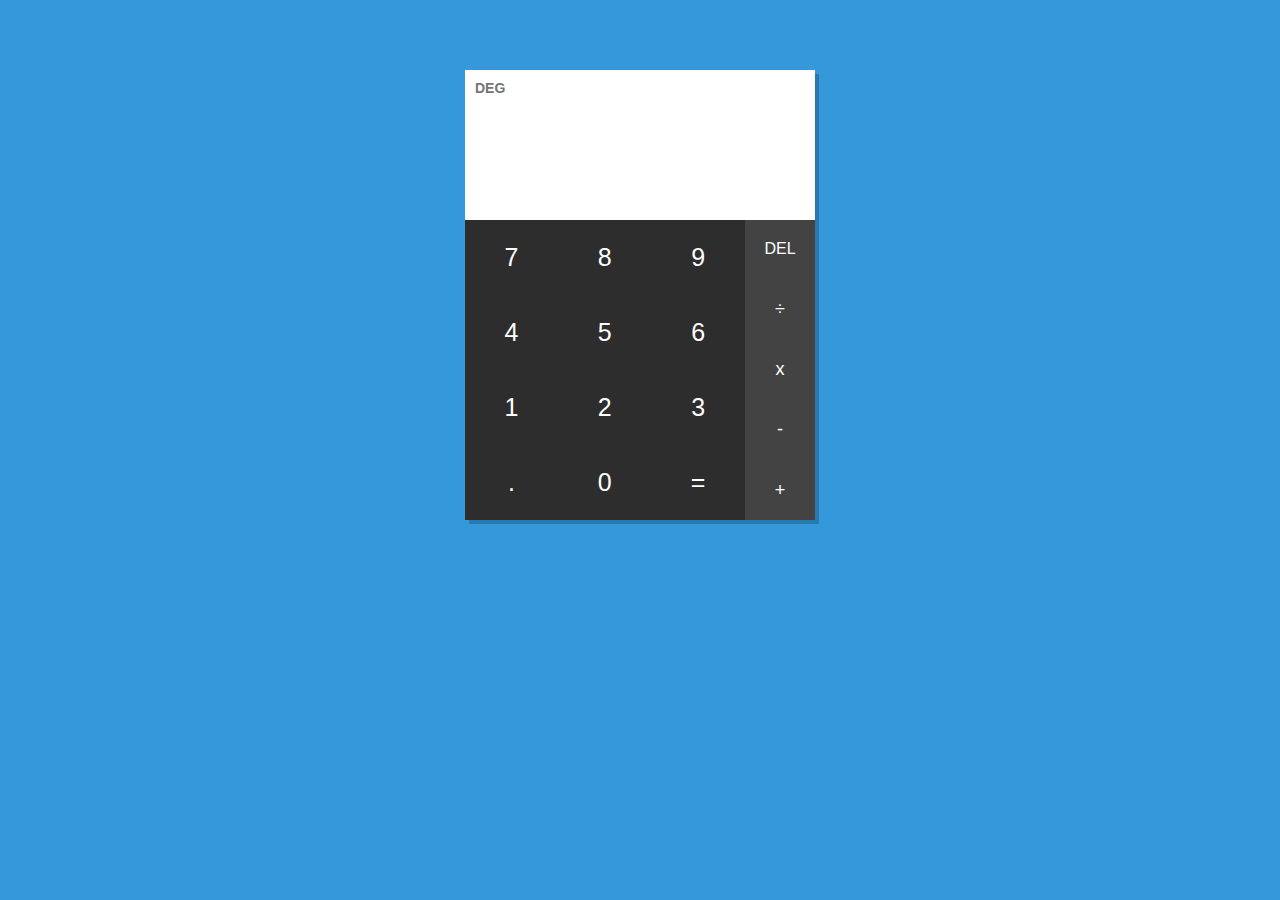
<file: lab307/index.html>
<!DOCTYPE html>
<html lang="en">
<head>
  <meta charset="UTF-8">
  <meta name="viewport" content="width=device-width, initial-scale=1.0">
  <meta http-equiv="X-UA-Compatible" content="ie=edge">
  <title>JavaScript Calculator</title>
  <link rel="stylesheet" href="style.css">
</head>
<body>

  <main class="calculator">

    <div class="top">

      <span class="unit">deg</span>
      <section class="screen">
        <div class="input"></div>
        <div class="result"></div>
      </section>

    </div>

    <div class="bottom">

      <section class="keys">

        <div class="column">
          <span data-key="7">7</span>
          <span data-key="4">4</span>
          <span data-key="1">1</span>
          <span data-key=".">.</span>
        </div>

        <div class="column">
          <span data-key="8">8</span>
          <span data-key="5">5</span>
          <span data-key="2">2</span>
          <span data-key="0">0</span>
        </div>

        <div class="column">
          <span data-key="9">9</span>
          <span data-key="6">6</span>
          <span data-key="3">3</span>
          <span class="equals-to" data-key="=">=</span>
        </div>
      </section>

      <section class="operators">
        <span class="delete">del</span>
        <span data-key="÷">÷</span>
        <span data-key="x">x</span>
        <span data-key="-">-</span>
        <span data-key="+">+</span>
      </section>

    </div>

  </main>

  <script src="main.js"></script>
</body>
</html>
</file>
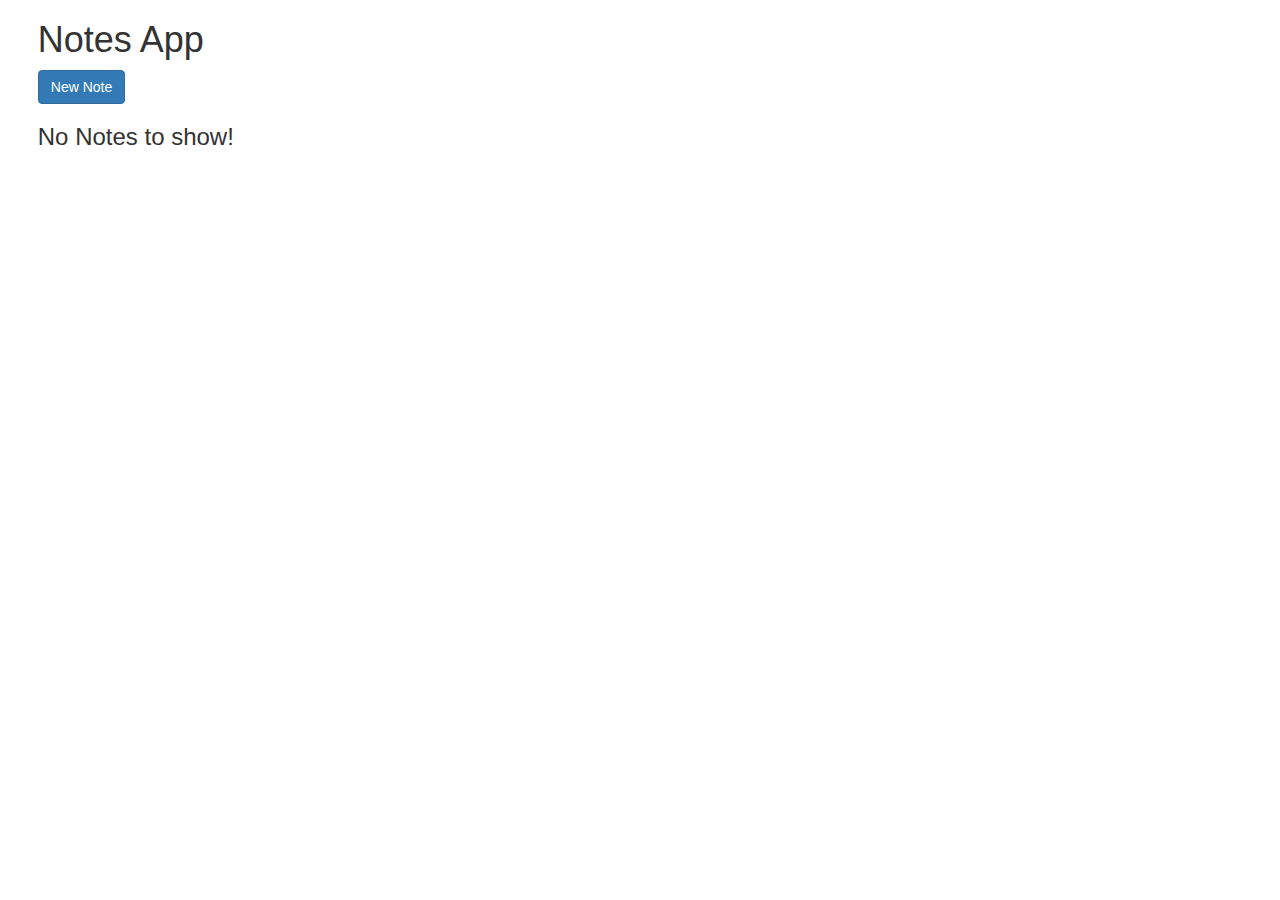
<file: lab407/index.html>
<!DOCTYPE html>
<html lang='en'>
<head>
	<meta charset="UTF-8">
	<title>Notes App</title>
	<link rel="stylesheet" type="text/css" href="notes.css">
	<script src="https://code.jquery.com/jquery-3.2.1.min.js" integrity="sha256-hwg4gsxgFZhOsEEamdOYGBf13FyQuiTwlAQgxVSNgt4=" crossorigin="anonymous"></script>
	<link rel="stylesheet" href="https://maxcdn.bootstrapcdn.com/bootstrap/3.3.7/css/bootstrap.min.css">
	<script src="https://ajax.googleapis.com/ajax/libs/jquery/3.2.1/jquery.min.js"></script>
	<script src="https://maxcdn.bootstrapcdn.com/bootstrap/3.3.7/js/bootstrap.min.js"></script>
	<script src="notes.js" type="text/javascript"></script>

</head>
<body>
	<div id="New-button">
		<h1>Notes App</h1>
		<button id="new-btn" class="btn btn-primary">New Note</button> 
	</div>
	<div id="note-form" class="panel panel-primary fixed-panel" >
		<div class="panel-heading">Input Details</div>
		<div class="panel-body">
		<label>Subject <input id="subject" type="text"></input></label>
		<label>Author: <input id="author" type="email"></input></label><br>
		<label>Message:</label><br>
		<textarea id ="message" rows="4" cols="50" name="comment" form="usrform" placeholder="Message text here..."></textarea><br><br>
		<button class="btn btn-success" id="save-btn">Save Note</button>
	</div>
	</div>
	<div id="results-panel">
		<div id="list-panel"></div>
		<div id="detail"></div>
	</div>
</body>
</html>
</file>
<file: lab207/css/style.css>
body {
    margin: 0;
    padding: 0;
    background: #eee;
    font-family: 'Open Sans', sans-serif;
}

h1 {
    margin: 30px 0;
    padding: 15px;
    background: #eeeeee;

}

h2 {
    margin: 25px 0;
    padding: 12px;
    background: #eeeeee;
}

h3 {
    margin: 20px 0;
    padding: 10px 0;
    border-bottom: 1px solid #ddd;
}

h4 {
    margin: 18px 0;
    padding: 9px 0;
}

h5 {
    margin: 16px 0;
    padding: 8px 0;
}

h6 {
    margin: 16px 0;
    padding: 8px 0;
}

p {
    margin: 20px 0;
    padding: 0;
    line-height: 1.5;
    font-size: 18px;
}

ul, ol {
    list-style-type: none;
}

li > cite {
    display: block;
    margin: 15px 0;
}

a {
    text-decoration: none;
}

table {
    border: 0;
    margin: 20px auto;
}

table td {
    border: 0;
    text-align: center;
    padding: 20px 0;
}

img {
    display: block;
    margin: 30px auto;
    padding: 0;
}

.container {
    background: #ffffff;
    width: 760px;
    margin: 40px auto 20px;
    padding: 20px 40px 40px;
    border-radius: 20px;
    box-shadow: 0 4px 8px rgba(0,0,0,0.5);
}

[role=note] {
    font-style: italic;
    text-align: right;
}

.copyright {
    margin: 40px 20px 20px;
    padding: 20px 0 20px;
    text-align: center;
    font-size: 14px;
    color: #555;
}
</file>
<file: lab307/style.css>
* {
  margin: 0;
  padding: 0;
  box-sizing: border-box;
}

html {
  font-family: "Roboto", "Noto Sans", "Helvetica", sans-serif;
  font-size: 14px;
  background-color: #3498DB;
  height: 100%;
}

.calculator {
  width: 350px;
  height: auto;
  margin: 70px auto 0;
  overflow: hidden;
  box-shadow: 4px 4px rgba(0, 0, 0, 0.2);
}

.calculator span {
  -moz-user-select: none;
  user-select: none;
}

.top {
  position: relative;
  height: 150px;
  background-color: white;
}

.top .unit {
  text-transform: uppercase;
  position: absolute;
  top: 10px;
  left: 10px;
  font-weight: 700;
  color: #757575;
}

.top .screen {
  position: relative;
  width: 100%;
  top: 20%;
  height: 80%;
}

.screen > div  {
  display: flex;
  align-items: center;
  justify-content: flex-end;
  width: 100%;
  padding: 5px;
  text-align: right;
}

.screen .input {
  color: #757575;
  height: 60%;
  font-size: 35px;
}

.screen .result {
  color: #9e9e9e;
  font-size: 20px;
  height: 40%;
}

.bottom {
  background-color: #2D2D2D;
  height: 300px;
  color: #fff;
  cursor: pointer;
}

.bottom section {
  position: relative;
  height: 100%;
  float: left;
  display: flex;
}

.keys {
  width: 80%;
}


.keys .column {
  display: flex;
  flex-grow: 1;
}

.keys .column, .operators {
  flex-direction: column;
  justify-content: center;
  align-items: center;
}

.keys .column span, .operators span {
  position: relative;
  overflow: hidden;
  flex-grow: 1;
  width: 100%;
  line-height: 1;
  padding: 10px;
  display: flex;
  justify-content: center;
  align-items: center;
  transition: background-color 0.5s;
}

.keys .column span {
  font-size: 25px;
}

.keys .column span:hover, .operators span:hover {
  background-color: rgba(0, 0, 0, 0.2);
}

.operators {
  width: 20%;
  font-size: 18px;
  background-color: #434343;
}

.delete {
  font-size: 16px;
  text-transform: uppercase;
}

.credit {
  display: block;
  text-align: center;
  width: 100%;
  position: absolute;
  bottom: 20px;
  margin: 0 auto;
}

.credit a, .error {
  color: #C2185B;
}
</file>
<file: lab407/notes.css>
#note-form {

display: none;
}

.fixed-panel {
    margin:40px;
    width: 500px;
}

#detail {
	background: #eeeeee;
	display: none;
	background-size:  100%;
	position: absolute;
	right: 100px;
	width: 550px;
	height: 400px;
}

#results-panel {
	display: flex;
	flex-direction: row;
	padding: 0cm 0cm 0cm 1cm;
}

#New-button{
	padding: 0cm 0cm 0cm 1cm;
}


h2.detail {
    text-align: center;
}

label.detail1{

	position: absolute;
	right :30px;
}

div.detail1{

	position: absolute;
	left :60px;
}


.delete-button{

	position: absolute;
	bottom: 80px;
	left :150px;
	
}

.save-button{
	
	position: absolute;
	bottom: 80px;
	left :350px;
	
}

textarea { 
	width: 450px;
	vertical-align: top; 
}​
</file>
